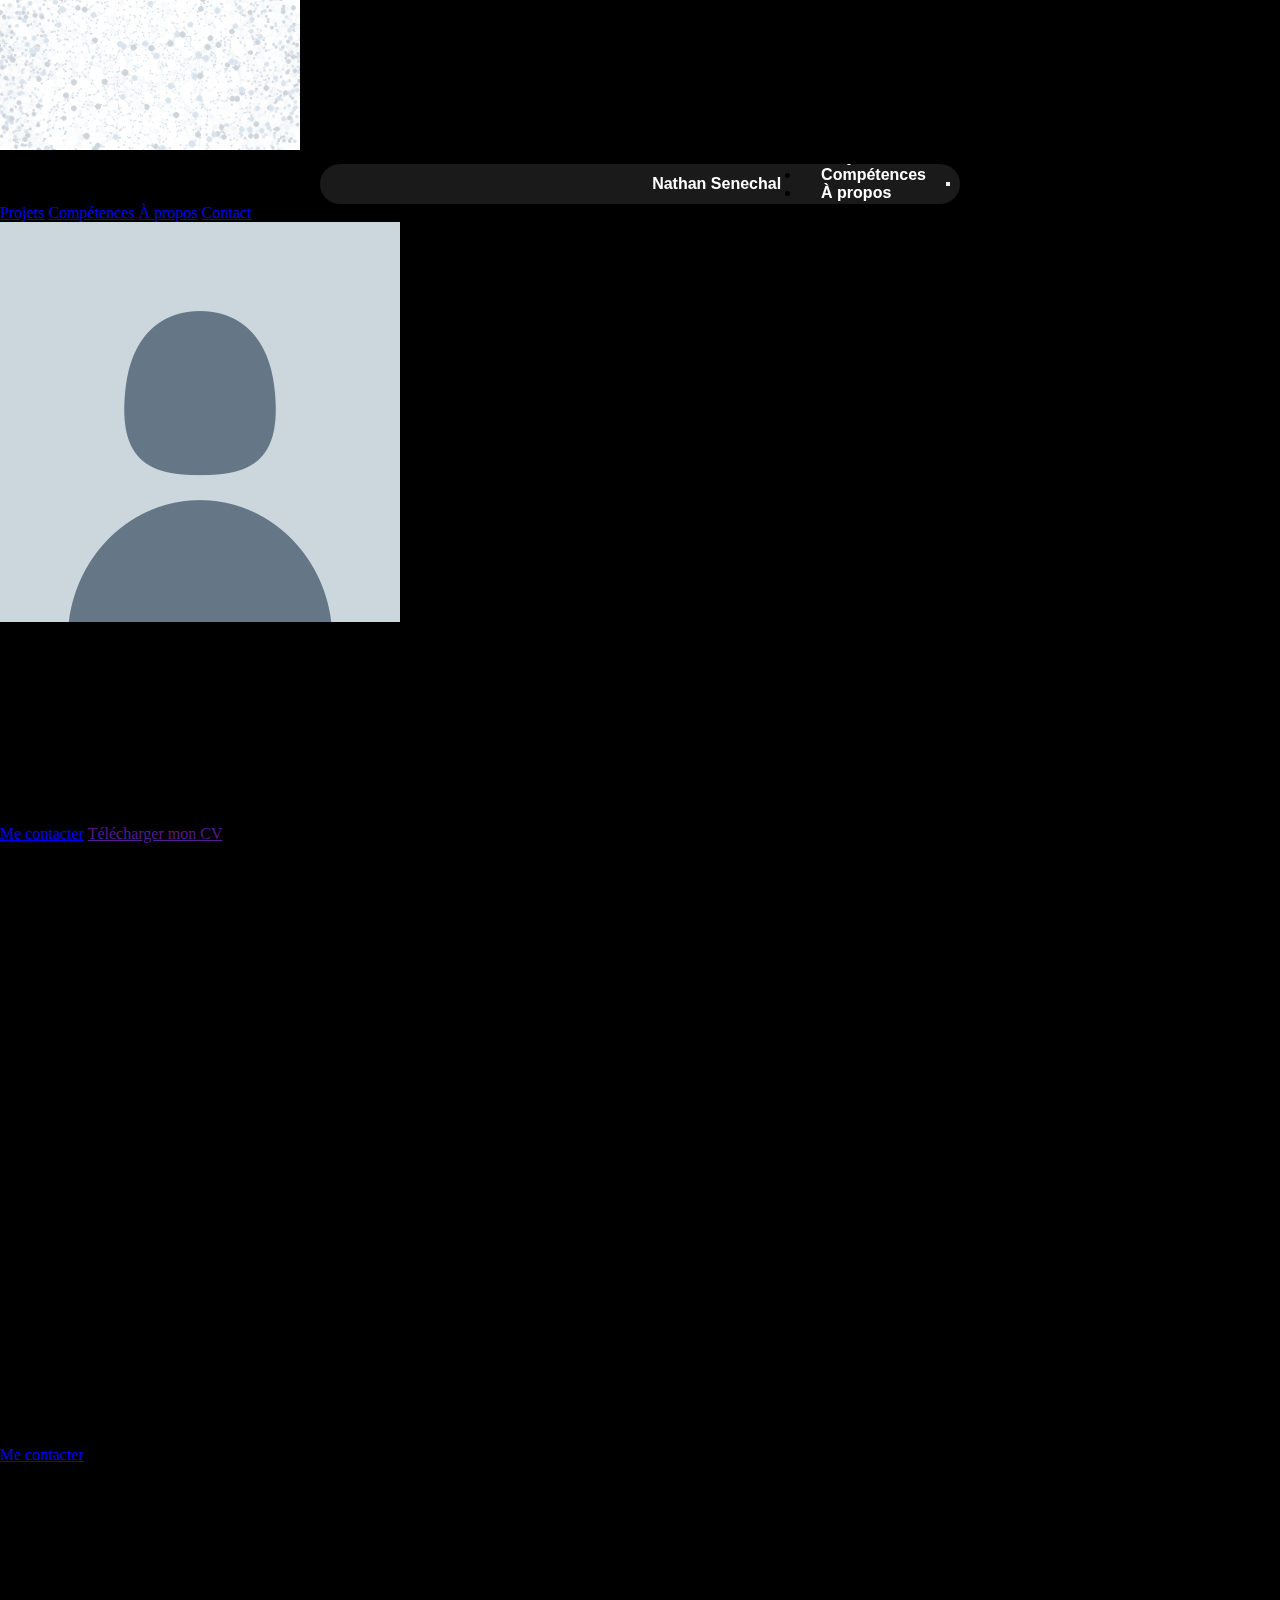
<file: a-propos.html>
<!DOCTYPE html>
<html lang="fr">
<head>
  <meta charset="UTF-8">
  <meta name="viewport" content="width=device-width, initial-scale=1.0">
  <title>À propos — Nathan Senechal</title>

  <link rel="stylesheet" href="css/style.css" />
  <script src="js/script.js" defer></script>

  <link rel="preconnect" href="https://fonts.googleapis.com" />
  <link rel="preconnect" href="https://fonts.gstatic.com" crossorigin />
  <link href="https://fonts.googleapis.com/css2?family=Inter:wght@400;500;600;700;800&display=swap" rel="stylesheet">

  <script>
    document.documentElement.className = "js";
    var supportsCssVars = function () {
      var e, t = document.createElement("style");
      t.innerHTML = "root: { --tmp-var: bold; }";
      document.head.appendChild(t);
      e = !!(window.CSS && window.CSS.supports && window.CSS.supports("font-weight", "var(--tmp-var)"));
      t.parentNode.removeChild(t);
      return e;
    };
    supportsCssVars() || alert("Please view this demo in a modern browser that supports CSS Variables.");
  </script>

  <!-- Shaders (background) -->
  <script type="x-shader/x-vertex" id="wrapVertexShader">
    attribute float size;
    attribute vec3 color;
    varying vec3 vColor;
    void main() {
      vColor = color;
      vec4 mvPosition = modelViewMatrix * vec4( position, 1.0 );
      gl_PointSize = size * ( 350.0 / - mvPosition.z );
      gl_Position = projectionMatrix * mvPosition;
    }
  </script>

  <script type="x-shader/x-fragment" id="wrapFragmentShader">
    varying vec3 vColor;
    uniform sampler2D texture;
    void main(){
      vec4 textureColor = texture2D( texture, gl_PointCoord );
      if ( textureColor.a < 0.3 ) discard;
      vec4 color = vec4(vColor.xyz, 1.0) * textureColor;
      gl_FragColor = color;
    }
  </script>
</head>

<body>

  <!-- Background -->
  <div id="bg-slot"></div>
  <script src="./js/include/include-background.js"></script>

  <!-- Navbar -->
  <div id="navbar-slot"></div>
  <script src="./js/include/include-navbar.js" defer></script>

  <main class="about">

    <!-- HERO -->
    <header class="about-hero">
      <div class="about__container">

        <div class="about-hero__grid">
          <div class="about-hero__media">
            <img src="img/nathan.png" alt="Nathan Senechal">
          </div>

          <div class="about-hero__content">

            <div class="about-hero__tag">À PROPOS · PROFIL · PARCOURS</div>

            <div class="about-hero__top">
              <h1 class="about-hero__title">Nathan Senechal</h1>
              <p class="about-hero__subtitle">Business Intelligence · Automatisation · Data Engineering</p>
            </div>

            <div class="about-hero__text">
              <p class="about-hero__desc">
                Je conçois des solutions data qui rendent l’information exploitable, fiable et directement utile à la décision.
                Mon travail consiste à structurer des données souvent dispersées, automatiser des processus métiers et transformer des flux complexes
                en outils de pilotage clairs et performants.
              </p>

              <p class="about-hero__desc">
                J’interviens avec une approche pragmatique : comprendre le contexte, fiabiliser les fondations, puis produire des indicateurs réellement actionnables.
              </p>

              <div class="about-hero__do">
                <div class="about-hero__doTitle">Concrètement, j’interviens sur :</div>
                <ul class="about-hero__list">
                  <li>Structuration & modélisation de données orientées performance</li>
                  <li>Automatisation de processus et consolidation d’informations</li>
                  <li>Indicateurs décisionnels intégrés aux outils existants</li>
                </ul>
              </div>
            </div>

            <div class="about-hero__bottom">
              <div class="about-hero__cta">
                <a class="btn-primary" href="contact.html">Me contacter</a>
                <a class="btn-secondary" href="">Télécharger mon CV</a>
              </div>
            </div>

          </div>
        </div>
      </div>
    </header>

    <!-- STATS -->
    <section class="about-stats" aria-label="Chiffres clés">
    <div class="about__container">
        <div class="about-stats__grid">

        <article class="stat-card">
            <div class="stat-card__value">+10</div>
            <div class="stat-card__label">Projets data & automatisation</div>
            <div class="stat-card__hint">Scolaire + entreprise</div>
        </article>

        <article class="stat-card">
            <div class="stat-card__value">-40%</div>
            <div class="stat-card__label">Temps de traitement</div>
            <div class="stat-card__hint">Sur des workflows ciblés</div>
        </article>

        <article class="stat-card">
            <div class="stat-card__value">5+</div>
            <div class="stat-card__label">Outils intégrés</div>
            <div class="stat-card__hint">Excel, Power Query, SQL, APIs, Power Platform</div>
        </article>

        <article class="stat-card">
            <div class="stat-card__value">E2E</div>
            <div class="stat-card__label">Chaîne data complète</div>
            <div class="stat-card__hint">Collecte → Modèle → KPI → Restitution</div>
        </article>

        </div>
    </div>
    </section>

    <!-- SEPARATOR -->
    <section class="about-separator" aria-hidden="true"></section>

    <!-- PARCOURS -->
    <section class="about-timeline" aria-label="Parcours">
    <div class="about__container">

        <header class="about-section-header">
        <div class="about-section-tag">PARCOURS</div>
        <h2 class="about-section-title">Une progression orientée data & impact opérationnel.</h2>
        <p class="about-section-desc">
            Formation, alternance et projets : chaque étape renforce ma capacité à structurer, automatiser et piloter.
        </p>
        </header>

        <ol class="timeline">

        <li class="timeline__item">
            <div class="timeline__dot" aria-hidden="true"></div>
            <div class="timeline__card">
            <div class="timeline__top">
                <div class="timeline__title">BUT Science des données</div>
                <div class="timeline__date">2023 — 2026</div>
            </div>
            <p class="timeline__desc">
                Statistiques, modélisation, data management, visualisation, projets data appliqués.
            </p>
            <div class="timeline__tags" aria-label="Compétences associées">
                <span class="pill">Python</span>
                <span class="pill">SQL</span>
                <span class="pill">Stats</span>
                <span class="pill">Dataviz</span>
            </div>
            </div>
        </li>

        <li class="timeline__item">
            <div class="timeline__dot" aria-hidden="true"></div>
            <div class="timeline__card">
            <div class="timeline__top">
                <div class="timeline__title">Alternance — Data & automatisation (groupe Circet)</div>
                <div class="timeline__date">2025 — 2026</div>
            </div>
            <p class="timeline__desc">
                Automatisation de workflows, consolidation de données multi-sources, mise en place d’outils de pilotage.
            </p>
            <div class="timeline__tags" aria-label="Compétences associées">
                <span class="pill">VBA</span>
                <span class="pill">Power Query</span>
                <span class="pill">Power Automate</span>
                <span class="pill">API</span>
            </div>
            </div>
        </li>

        <li class="timeline__item">
            <div class="timeline__dot" aria-hidden="true"></div>
            <div class="timeline__card">
            <div class="timeline__top">
                <div class="timeline__title">Projets BI & pilotage énergétique multi-site</div>
                <div class="timeline__date">2024 — 2025</div>
            </div>
            <p class="timeline__desc">
                Construction d’un suivi conso/coût, indicateurs et alertes, structuration de la donnée pour le décisionnel.
            </p>
            <div class="timeline__tags" aria-label="Compétences associées">
                <span class="pill">KPI</span>
                <span class="pill">Modélisation</span>
                <span class="pill">Reporting</span>
            </div>
            </div>
        </li>

        <li class="timeline__item">
            <div class="timeline__dot" aria-hidden="true"></div>
            <div class="timeline__card">
            <div class="timeline__top">
                <div class="timeline__title">Base de données — conception & optimisation</div>
                <div class="timeline__date">2024</div>
            </div>
            <p class="timeline__desc">
                Modélisation relationnelle, normalisation, requêtes optimisées, structuration orientée usage métier.
            </p>
            <div class="timeline__tags" aria-label="Compétences associées">
                <span class="pill">MySQL</span>
                <span class="pill">Oracle</span>
                <span class="pill">Modèle</span>
            </div>
            </div>
        </li>

        </ol>

    </div>
    </section>

    <!-- CTA FIXE (apparaît après le hero) -->
    <div class="floating-cta" id="floatingCta" aria-hidden="true">
    <div class="floating-cta__inner">
        <div class="floating-cta__text">
        <div class="floating-cta__title">Discutons de votre besoin.</div>
        <div class="floating-cta__desc">BI, automatisation, reporting, structuration data : je peux t’aider à aller plus vite et plus fiable.</div>
        </div>
        <a class="btn-primary floating-cta__btn" href="contact.html">Me contacter</a>
    </div>
    </div>

    <section class="about-separator" aria-hidden="true"></section>
    
    <section class="about-method" aria-label="Méthode de travail">
    <div class="about__container">

        <header class="about-section-header">
        <div class="about-section-tag">MÉTHODE</div>
        <h2 class="about-section-title">Une démarche structurée, orientée résultat et adoption.</h2>
        <p class="about-section-desc">
            De l’analyse du besoin à la mise en usage, je conçois des solutions data robustes, compréhensibles et réellement utilisées.
        </p>
        </header>

        <div class="process" role="list" aria-label="Étapes de la méthode">
        <article class="process__step" role="listitem">
            <div class="process__index">01</div>
            <div class="process__content">
            <div class="process__title">Cadrage</div>
            <div class="process__desc">Objectif, périmètre, KPI, contraintes, parties prenantes.</div>
            </div>
        </article>

        <article class="process__step" role="listitem">
            <div class="process__index">02</div>
            <div class="process__content">
            <div class="process__title">Structuration</div>
            <div class="process__desc">Modèle, règles de qualité, consolidation multi-sources.</div>
            </div>
        </article>

        <article class="process__step" role="listitem">
            <div class="process__index">03</div>
            <div class="process__content">
            <div class="process__title">Automatisation</div>
            <div class="process__desc">Workflows, contrôles, fiabilisation, industrialisation.</div>
            </div>
        </article>

        <article class="process__step" role="listitem">
            <div class="process__index">04</div>
            <div class="process__content">
            <div class="process__title">Restitution</div>
            <div class="process__desc">Dashboards/rapports, lisibilité, lecture immédiate.</div>
            </div>
        </article>

        <article class="process__step" role="listitem">
            <div class="process__index">05</div>
            <div class="process__content">
            <div class="process__title">Communication & adoption</div>
            <div class="process__desc">Présentation, formation, documentation, autonomie équipes.</div>
            </div>
        </article>
        </div>

        <div class="method-notes" aria-label="Détails de la méthode">
        <div class="method-notes__grid">
            <div class="method-notes__block">
            <div class="method-notes__title">Livrables attendus</div>
            <p class="method-notes__text">
                KPI définis, sources & règles de calcul, modèle de données, workflow automatisé, tableaux de bord,
                documentation et guide de prise en main.
            </p>
            </div>

            <div class="method-notes__block">
            <div class="method-notes__title">Ce que je garantis</div>
            <p class="method-notes__text">
                Robustesse (contrôles), clarté (indicateurs compréhensibles), et adoption (formation + passation).
                Le but : un outil réellement utilisé, pas un prototype “vitrine”.
            </p>
            </div>
        </div>
        </div>

    </div>
    </section>

  </main>

</body>
</html>
</file>
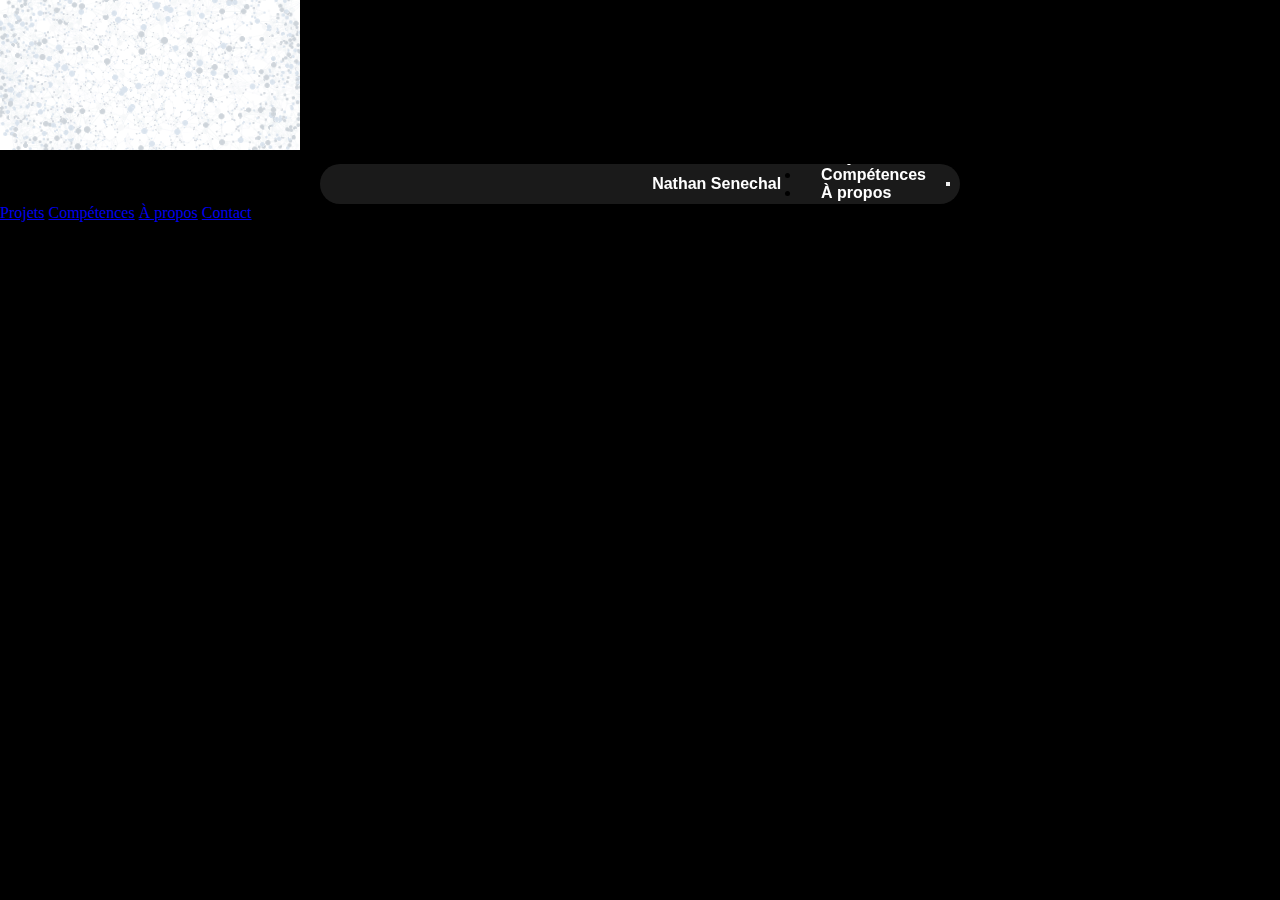
<file: bdd.html>
<!DOCTYPE html>
<html lang="fr">
<head>
  <meta charset="UTF-8">
  <meta name="viewport" content="width=device-width, initial-scale=1.0">
  <title>Rapport d'activité automatique — Nathan Senechal</title>

  <!-- ✅ IMPORTANT : force la base des chemins au dossier racine -->
  <base href="../">

  <link rel="stylesheet" href="css/style.css" />
  <script src="js/script.js" defer></script>

  <link rel="preconnect" href="https://fonts.googleapis.com" />
  <link rel="preconnect" href="https://fonts.gstatic.com" crossorigin />
  <link href="https://fonts.googleapis.com/css2?family=Inter:wght@400;500;600;700;800&display=swap" rel="stylesheet">

  <script>
    document.documentElement.className = "js";
    var supportsCssVars = function () {
      var e, t = document.createElement("style");
      t.innerHTML = "root: { --tmp-var: bold; }";
      document.head.appendChild(t);
      e = !!(window.CSS && window.CSS.supports && window.CSS.supports("font-weight", "var(--tmp-var)"));
      t.parentNode.removeChild(t);
      return e;
    };
    supportsCssVars() || alert("Please view this demo in a modern browser that supports CSS Variables.");
  </script>

  <!-- Shaders (background) -->
  <script type="x-shader/x-vertex" id="wrapVertexShader">
    attribute float size;
    attribute vec3 color;
    varying vec3 vColor;
    void main() {
      vColor = color;
      vec4 mvPosition = modelViewMatrix * vec4( position, 1.0 );
      gl_PointSize = size * ( 350.0 / - mvPosition.z );
      gl_Position = projectionMatrix * mvPosition;
    }
  </script>

  <script type="x-shader/x-fragment" id="wrapFragmentShader">
    varying vec3 vColor;
    uniform sampler2D texture;
    void main(){
      vec4 textureColor = texture2D( texture, gl_PointCoord );
      if ( textureColor.a < 0.3 ) discard;
      vec4 color = vec4(vColor.xyz, 1.0) * textureColor;
      gl_FragColor = color;
    }
  </script>
</head>

<body>

  <!-- Background -->
  <div id="bg-slot"></div>
  <script src="js/include/include-background.js"></script>

  <!-- Navbar -->
  <div id="navbar-slot"></div>
  <script src="js/include/include-navbar.js" defer></script>

</body>
</html>
</file>
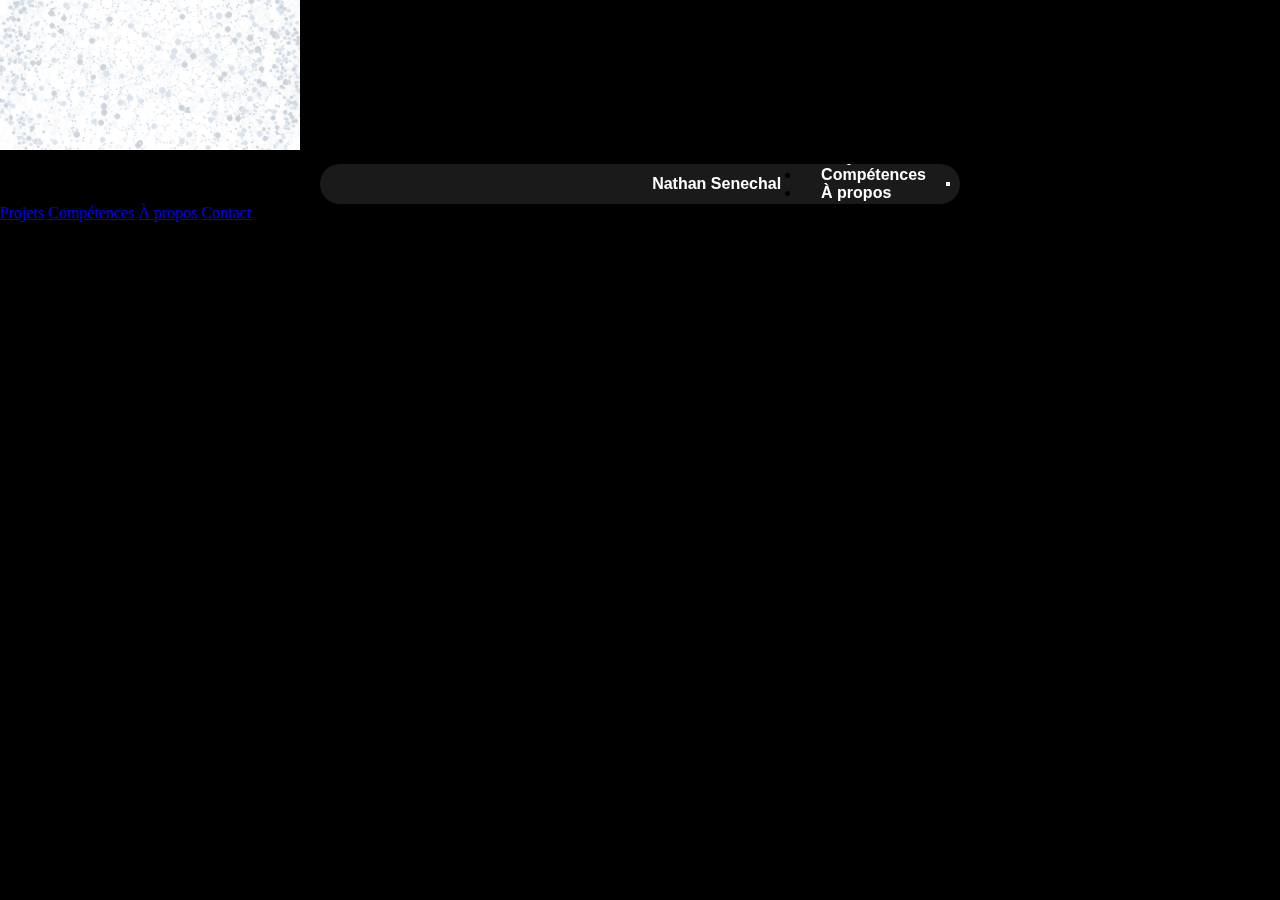
<file: blank.html>
<!DOCTYPE html>
<html lang="fr">
<head>
  <meta charset="UTF-8">
  <meta name="viewport" content="width=device-width, initial-scale=1.0">
  <title>À propos — Nathan Senechal</title>

  <link rel="stylesheet" href="css/style.css" />
  <script src="js/script.js" defer></script>

  <link rel="preconnect" href="https://fonts.googleapis.com" />
  <link rel="preconnect" href="https://fonts.gstatic.com" crossorigin />
  <link href="https://fonts.googleapis.com/css2?family=Inter:wght@400;500;600;700;800&display=swap" rel="stylesheet">

  <script>
    document.documentElement.className = "js";
    var supportsCssVars = function () {
      var e, t = document.createElement("style");
      t.innerHTML = "root: { --tmp-var: bold; }";
      document.head.appendChild(t);
      e = !!(window.CSS && window.CSS.supports && window.CSS.supports("font-weight", "var(--tmp-var)"));
      t.parentNode.removeChild(t);
      return e;
    };
    supportsCssVars() || alert("Please view this demo in a modern browser that supports CSS Variables.");
  </script>

  <!-- Shaders (background) -->
  <script type="x-shader/x-vertex" id="wrapVertexShader">
    attribute float size;
    attribute vec3 color;
    varying vec3 vColor;
    void main() {
      vColor = color;
      vec4 mvPosition = modelViewMatrix * vec4( position, 1.0 );
      gl_PointSize = size * ( 350.0 / - mvPosition.z );
      gl_Position = projectionMatrix * mvPosition;
    }
  </script>

  <script type="x-shader/x-fragment" id="wrapFragmentShader">
    varying vec3 vColor;
    uniform sampler2D texture;
    void main(){
      vec4 textureColor = texture2D( texture, gl_PointCoord );
      if ( textureColor.a < 0.3 ) discard;
      vec4 color = vec4(vColor.xyz, 1.0) * textureColor;
      gl_FragColor = color;
    }
  </script>
</head>

<body>

  <!-- Background -->
  <div id="bg-slot"></div>
  <script src="js/include/include-background.js"></script>

  <!-- Navbar -->
  <div id="navbar-slot"></div>
  <script src="js/include/include-navbar.js" defer></script>
</body>
</html>
</file>
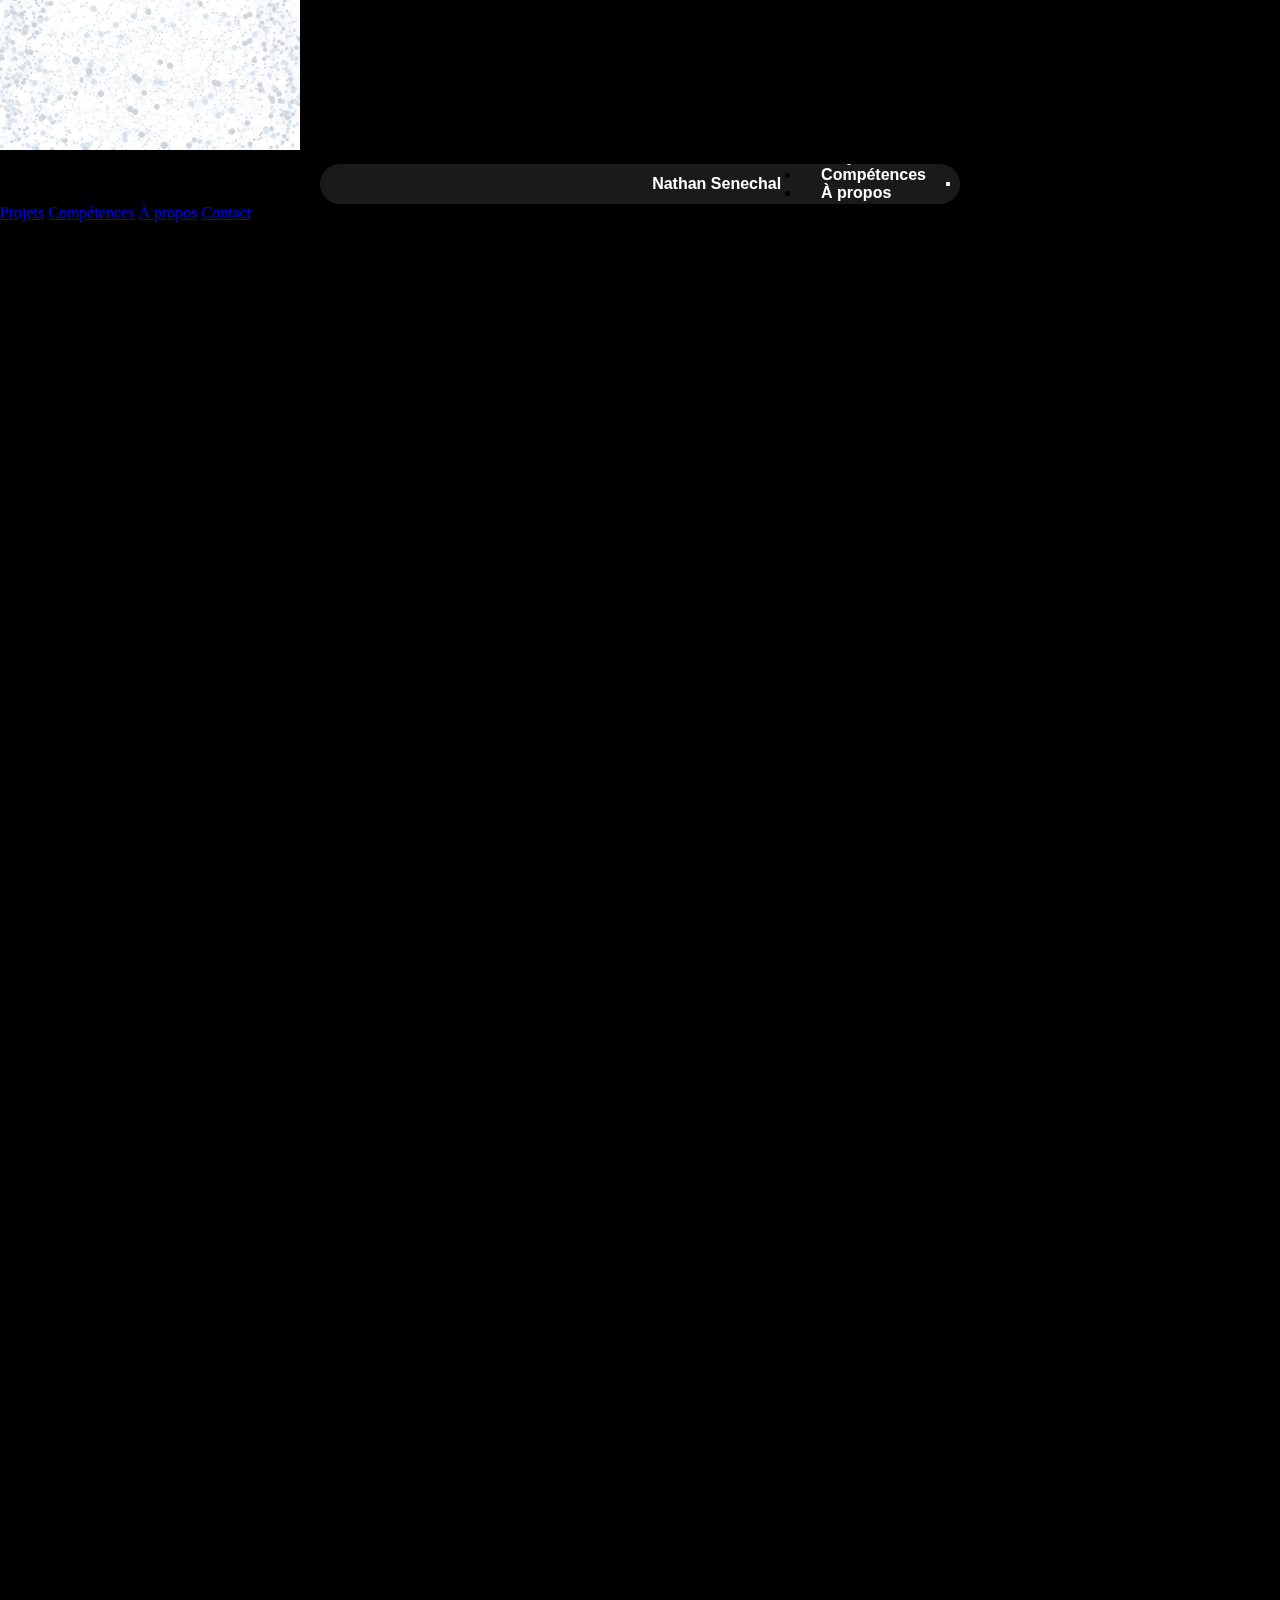
<file: competences.html>
<!DOCTYPE html>
<html lang="fr">
<head>
  <meta charset="UTF-8" />
  <meta name="viewport" content="width=device-width, initial-scale=1.0" />
  <title>Compétences — Nathan Senechal</title>

  <link rel="stylesheet" href="css/style.css" />
  <script src="js/script.js" defer></script>

  <link rel="preconnect" href="https://fonts.googleapis.com" />
  <link rel="preconnect" href="https://fonts.gstatic.com" crossorigin />
  <link href="https://fonts.googleapis.com/css2?family=Inter:wght@400;500;600;700;800&display=swap" rel="stylesheet" />

  <!-- Shaders (background) -->
  <script type="x-shader/x-vertex" id="wrapVertexShader">
    attribute float size;
    attribute vec3 color;
    varying vec3 vColor;
    void main() {
      vColor = color;
      vec4 mvPosition = modelViewMatrix * vec4( position, 1.0 );
      gl_PointSize = size * ( 350.0 / - mvPosition.z );
      gl_Position = projectionMatrix * mvPosition;
    }
  </script>

  <script type="x-shader/x-fragment" id="wrapFragmentShader">
    varying vec3 vColor;
    uniform sampler2D texture;
    void main(){
      vec4 textureColor = texture2D( texture, gl_PointCoord );
      if ( textureColor.a < 0.3 ) discard;
      vec4 color = vec4(vColor.xyz, 1.0) * textureColor;
      gl_FragColor = color;
    }
  </script>
</head>

<body>

  <!-- Background -->
  <div id="bg-slot"></div>
  <script src="js/include/include-background.js"></script>

  <!-- Navbar -->
  <div id="navbar-slot"></div>
  <script src="js/include/include-navbar.js" defer></script>

  <main class="skills">

    <!-- HERO -->
    <header class="skills-hero">
      <div class="skills__container">
        <div class="skills-hero__tag">COMPÉTENCES · STACK · MÉTHODE</div>

          <div class="skills-hero__content">
            <h1 class="skills-hero__title">
              Mes compétences
            </h1>

            <p class="skills-hero__desc">
              Je travaille sur toute la chaîne de valeur data : collecte, transformation, structuration, automatisation
              et restitution via des indicateurs lisibles. Mon objectif : des systèmes fiables, maintenables et orientés impact.
            </p>
          </div>
      </div>
    </header>

    <!-- MARQUEE STACK -->
    <section class="skills-marquee" aria-label="Stack (logos)">
      <div class="skills__container">
        <div class="skills-sectionHead">
          <h2 class="skills-sectionTitle">Stack</h2>
          <p class="skills-sectionDesc">
            Outils utilisés au quotidien (BI, automatisation, data, web).
          </p>
        </div>
      </div>

      <div class="marquee" role="presentation">
        <div class="marquee__track">
          <!-- Tu peux remplacer par des logos SVG/PNG -->
          <div class="logo-pill">Power BI</div>
          <div class="logo-pill">Power Query</div>
          <div class="logo-pill">Excel</div>
          <div class="logo-pill">VBA</div>
          <div class="logo-pill">SQL</div>
          <div class="logo-pill">Python</div>
          <div class="logo-pill">Power Automate</div>
          <div class="logo-pill">SharePoint</div>
          <div class="logo-pill">Git</div>
          <div class="logo-pill">HTML</div>
          <div class="logo-pill">CSS</div>
          <div class="logo-pill">JavaScript</div>

          <!-- duplicate pour boucle fluide -->
          <div class="logo-pill" aria-hidden="true">Power BI</div>
          <div class="logo-pill" aria-hidden="true">Power Query</div>
          <div class="logo-pill" aria-hidden="true">Excel</div>
          <div class="logo-pill" aria-hidden="true">VBA</div>
          <div class="logo-pill" aria-hidden="true">SQL</div>
          <div class="logo-pill" aria-hidden="true">Python</div>
          <div class="logo-pill" aria-hidden="true">Power Automate</div>
          <div class="logo-pill" aria-hidden="true">SharePoint</div>
          <div class="logo-pill" aria-hidden="true">Git</div>
          <div class="logo-pill" aria-hidden="true">HTML</div>
          <div class="logo-pill" aria-hidden="true">CSS</div>
          <div class="logo-pill" aria-hidden="true">JavaScript</div>
                    <!-- duplicate pour boucle fluide -->
          <div class="logo-pill" aria-hidden="true">Power BI</div>
          <div class="logo-pill" aria-hidden="true">Power Query</div>
          <div class="logo-pill" aria-hidden="true">Excel</div>
          <div class="logo-pill" aria-hidden="true">VBA</div>
          <div class="logo-pill" aria-hidden="true">SQL</div>
          <div class="logo-pill" aria-hidden="true">Python</div>
          <div class="logo-pill" aria-hidden="true">Power Automate</div>
          <div class="logo-pill" aria-hidden="true">SharePoint</div>
          <div class="logo-pill" aria-hidden="true">Git</div>
          <div class="logo-pill" aria-hidden="true">HTML</div>
          <div class="logo-pill" aria-hidden="true">CSS</div>
          <div class="logo-pill" aria-hidden="true">JavaScript</div>
                    <!-- duplicate pour boucle fluide -->
          <div class="logo-pill" aria-hidden="true">Power BI</div>
          <div class="logo-pill" aria-hidden="true">Power Query</div>
          <div class="logo-pill" aria-hidden="true">Excel</div>
          <div class="logo-pill" aria-hidden="true">VBA</div>
          <div class="logo-pill" aria-hidden="true">SQL</div>
          <div class="logo-pill" aria-hidden="true">Python</div>
          <div class="logo-pill" aria-hidden="true">Power Automate</div>
          <div class="logo-pill" aria-hidden="true">SharePoint</div>
          <div class="logo-pill" aria-hidden="true">Git</div>
          <div class="logo-pill" aria-hidden="true">HTML</div>
          <div class="logo-pill" aria-hidden="true">CSS</div>
          <div class="logo-pill" aria-hidden="true">JavaScript</div>
                    <!-- duplicate pour boucle fluide -->
          <div class="logo-pill" aria-hidden="true">Power BI</div>
          <div class="logo-pill" aria-hidden="true">Power Query</div>
          <div class="logo-pill" aria-hidden="true">Excel</div>
          <div class="logo-pill" aria-hidden="true">VBA</div>
          <div class="logo-pill" aria-hidden="true">SQL</div>
          <div class="logo-pill" aria-hidden="true">Python</div>
          <div class="logo-pill" aria-hidden="true">Power Automate</div>
          <div class="logo-pill" aria-hidden="true">SharePoint</div>
          <div class="logo-pill" aria-hidden="true">Git</div>
          <div class="logo-pill" aria-hidden="true">HTML</div>
          <div class="logo-pill" aria-hidden="true">CSS</div>
          <div class="logo-pill" aria-hidden="true">JavaScript</div>
                    <!-- duplicate pour boucle fluide -->
          <div class="logo-pill" aria-hidden="true">Power BI</div>
          <div class="logo-pill" aria-hidden="true">Power Query</div>
          <div class="logo-pill" aria-hidden="true">Excel</div>
          <div class="logo-pill" aria-hidden="true">VBA</div>
          <div class="logo-pill" aria-hidden="true">SQL</div>
          <div class="logo-pill" aria-hidden="true">Python</div>
          <div class="logo-pill" aria-hidden="true">Power Automate</div>
          <div class="logo-pill" aria-hidden="true">SharePoint</div>
          <div class="logo-pill" aria-hidden="true">Git</div>
          <div class="logo-pill" aria-hidden="true">HTML</div>
          <div class="logo-pill" aria-hidden="true">CSS</div>
          <div class="logo-pill" aria-hidden="true">JavaScript</div>
                    <!-- duplicate pour boucle fluide -->
          <div class="logo-pill" aria-hidden="true">Power BI</div>
          <div class="logo-pill" aria-hidden="true">Power Query</div>
          <div class="logo-pill" aria-hidden="true">Excel</div>
          <div class="logo-pill" aria-hidden="true">VBA</div>
          <div class="logo-pill" aria-hidden="true">SQL</div>
          <div class="logo-pill" aria-hidden="true">Python</div>
          <div class="logo-pill" aria-hidden="true">Power Automate</div>
          <div class="logo-pill" aria-hidden="true">SharePoint</div>
          <div class="logo-pill" aria-hidden="true">Git</div>
          <div class="logo-pill" aria-hidden="true">HTML</div>
          <div class="logo-pill" aria-hidden="true">CSS</div>
          <div class="logo-pill" aria-hidden="true">JavaScript</div>
                    <!-- duplicate pour boucle fluide -->
          <div class="logo-pill" aria-hidden="true">Power BI</div>
          <div class="logo-pill" aria-hidden="true">Power Query</div>
          <div class="logo-pill" aria-hidden="true">Excel</div>
          <div class="logo-pill" aria-hidden="true">VBA</div>
          <div class="logo-pill" aria-hidden="true">SQL</div>
          <div class="logo-pill" aria-hidden="true">Python</div>
          <div class="logo-pill" aria-hidden="true">Power Automate</div>
          <div class="logo-pill" aria-hidden="true">SharePoint</div>
          <div class="logo-pill" aria-hidden="true">Git</div>
          <div class="logo-pill" aria-hidden="true">HTML</div>
          <div class="logo-pill" aria-hidden="true">CSS</div>
          <div class="logo-pill" aria-hidden="true">JavaScript</div>
        </div>
      </div>
    </section>

    <!-- PILIERS -->
    <section class="skills-section" aria-label="Piliers">
      <div class="skills__container">
        <div class="skills-sectionHead">
          <h2 class="skills-sectionTitle">Piliers</h2>
          <p class="skills-sectionDesc">
            Mes compétences sont structurées en quatre blocs : BI, automatisation, data, et développement.
          </p>
        </div>

        <div class="skills-grid">

          <article class="skill-card">
            <div class="skill-card__top">
              <div class="skill-card__title">BI & Reporting</div>
              <div class="skill-card__badge">Décisionnel</div>
            </div>
            <p class="skill-card__desc">
              Création d’indicateurs, tableaux de bord et modèles de reporting orientés pilotage.
            </p>
            <div class="skill-card__tags">
              <span class="tag">Power BI / DAX</span>
              <span class="tag">Tableau</span>
              <span class="tag">Modélisation</span>
              <span class="tag">Dataviz</span>
            </div>
            <div class="skill-card__bullets">
              <div>• KPI, segments, story-telling</div>
              <div>• Modèle en étoile, mesures, cohérence</div>
              <div>• Restitution lisible pour métiers / direction</div>
            </div>
          </article>

          <article class="skill-card">
            <div class="skill-card__top">
              <div class="skill-card__title">Automatisation</div>
              <div class="skill-card__badge">Workflow</div>
            </div>
            <p class="skill-card__desc">
              Réduction des tâches répétitives via scripts, orchestrations et intégrations.
            </p>
            <div class="skill-card__tags">
              <span class="tag">VBA</span>
              <span class="tag">Power Automate</span>
              <span class="tag">API</span>
              <span class="tag">Scripts</span>
            </div>
            <div class="skill-card__bullets">
              <div>• Génération de documents / exports automatisés</div>
              <div>• Contrôles qualité et sécurisation des flux</div>
              <div>• Automatisation orientée usage (adoption)</div>
            </div>
          </article>

          <article class="skill-card">
            <div class="skill-card__top">
              <div class="skill-card__title">Data Engineering</div>
              <div class="skill-card__badge">Base de données</div>
            </div>
            <p class="skill-card__desc">
              Collecte, transformation et structuration de données pour des bases fiables.
            </p>
            <div class="skill-card__tags">
              <span class="tag">SQL</span>
              <span class="tag">NoSQL</span>
              <span class="tag">Python</span>
              <span class="tag">Modelisation</span>
            </div>
            <div class="skill-card__bullets">
              <div>• Nettoyage, normalisation, règles métiers</div>
              <div>• Modélisation, performance, indexation</div>
              <div>• Requêtage, optimisation, triggers</div>
              <div>• Traçabilité, documentation, standards</div>
            </div>
          </article>

          <article class="skill-card">
            <div class="skill-card__top">
              <div class="skill-card__title">Développement</div>
              <div class="skill-card__badge">Web</div>
            </div>
            <p class="skill-card__desc">
              Interfaces utiles et propres pour présenter, piloter ou industrialiser un outil.
            </p>
            <div class="skill-card__tags">
              <span class="tag">HTML</span>
              <span class="tag">CSS</span>
              <span class="tag">JavaScript</span>
              <span class="tag">UX</span>
            </div>
            <div class="skill-card__bullets">
              <div>• UI claire, responsive, accessible</div>
              <div>• Composants réutilisables, cohérence visuelle</div>
              <div>• Intégration avec données / automatisations</div>
            </div>
          </article>

        <article class="skill-card">
        <div class="skill-card__top">
            <div class="skill-card__title">Gestion de projet</div>
            <div class="skill-card__badge">Agile</div>
        </div>
        <p class="skill-card__desc">
            Cadrage, priorisation et pilotage : je transforme un besoin métier en solution livrable, suivie et adoptée.
        </p>
        <div class="skill-card__tags">
            <span class="tag">Agile</span>
            <span class="tag">Analyse de besoin</span>
            <span class="tag">Cahier des charges</span>
            <span class="tag">Feuille de route</span>
        </div>
        <div class="skill-card__bullets">
            <div>• Étude de faisabilité, risques, arbitrages (valeur / effort)</div>
            <div>• User stories, critères d’acceptation, priorisation (MoSCoW)</div>
            <div>• Communication claire : ateliers, comptes-rendus, démos</div>
        </div>
        </article>

        <article class="skill-card">
        <div class="skill-card__top">
            <div class="skill-card__title">Économie & Conformité</div>
            <div class="skill-card__badge">RGPD</div>
        </div>
        <p class="skill-card__desc">
            Bases solides en gestion et cadre légal des données : je conçois des solutions utiles, mais aussi conformes.
        </p>
        <div class="skill-card__tags">
            <span class="tag">Éco / Gestion</span>
            <span class="tag">Comptabilité</span>
            <span class="tag">RGPD</span>
            <span class="tag">Gouvernance</span>
        </div>
        <div class="skill-card__bullets">
            <div>• Lecture d’indicateurs : coûts, marges, budgets, ROI simple</div>
            <div>• Notions compta : charges/produits, TVA, P&amp;L (niveau base)</div>
            <div>• Données : minimisation, droits, traçabilité, durée de conservation</div>
        </div>
        </article>

        </div>
      </div>
    </section>

    <!-- CTA FINAL -->
    <section class="skills-cta" aria-label="Contact">
      <div class="skills__container">
        <div class="skills-cta__box">
          <div>
            <h2 class="skills-cta__title">Construisons un outil utile et robuste.</h2>
            <p class="skills-cta__desc">
              Reporting, automatisation, structuration data : je peux vous aider à gagner en fiabilité et en efficacité.
            </p>
          </div>
          <a class="btn-primary" href="contact.html">Me contacter</a>
        </div>
      </div>
    </section>

  </main>
</body>
</html>
</file>
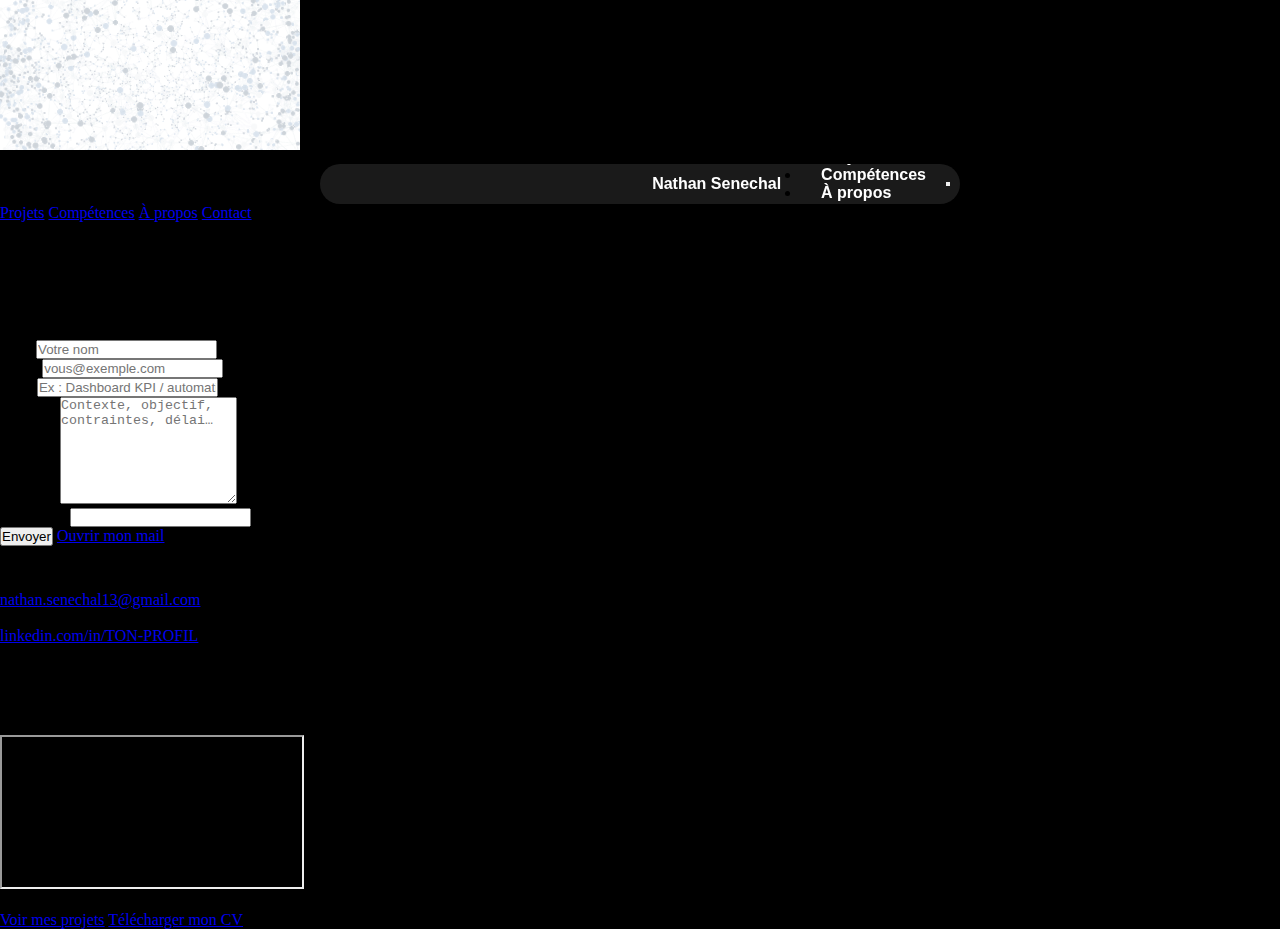
<file: contact.html>
<!DOCTYPE html>
<html lang="fr">
<head>
  <meta charset="UTF-8">
  <meta name="viewport" content="width=device-width, initial-scale=1.0">
  <title>Contact — Nathan Senechal</title>

  <link rel="stylesheet" href="css/style.css" />
  <script src="js/script.js" defer></script>

  <link rel="preconnect" href="https://fonts.googleapis.com" />
  <link rel="preconnect" href="https://fonts.gstatic.com" crossorigin />
  <link href="https://fonts.googleapis.com/css2?family=Inter:wght@400;500;600;700;800&display=swap" rel="stylesheet">

  <!-- Shaders (background) -->
  <script type="x-shader/x-vertex" id="wrapVertexShader">
    attribute float size;
    attribute vec3 color;
    varying vec3 vColor;
    void main() {
      vColor = color;
      vec4 mvPosition = modelViewMatrix * vec4( position, 1.0 );
      gl_PointSize = size * ( 350.0 / - mvPosition.z );
      gl_Position = projectionMatrix * mvPosition;
    }
  </script>

  <script type="x-shader/x-fragment" id="wrapFragmentShader">
    varying vec3 vColor;
    uniform sampler2D texture;
    void main(){
      vec4 textureColor = texture2D( texture, gl_PointCoord );
      if ( textureColor.a < 0.3 ) discard;
      vec4 color = vec4(vColor.xyz, 1.0) * textureColor;
      gl_FragColor = color;
    }
  </script>
</head>

<body>

  <!-- Background -->
  <div id="bg-slot"></div>
  <script src="js/include/include-background.js"></script>

  <!-- Navbar -->
  <div id="navbar-slot"></div>
  <script src="js/include/include-navbar.js" defer></script>

  <main class="contact">

    <!-- HERO -->
    <header class="contact-hero">
      <div class="contact__container">
        <div class="contact-hero__tag">CONTACT · PROJET · ÉCHANGE</div>
        <h1 class="contact-hero__title">Discutons de votre besoin.</h1>
        <p class="contact-hero__desc">
          BI, automatisation, structuration data : décrivez votre contexte et je vous réponds rapidement.
        </p>
      </div>
    </header>

    <!-- GRID -->
    <section class="contact__grid" aria-label="Formulaire et coordonnées">
      <div class="contact__container">

        <div class="contact-grid">

          <!-- FORM -->
          <section class="contact-card" aria-label="Formulaire de contact">
            <h2 class="contact-card__title">Envoyer un message</h2>
            <p class="contact-card__desc">
              Réponse sous 24–48h (jours ouvrés). Si c’est urgent, LinkedIn est le plus rapide.
            </p>

            <form class="contact-form" id="contactForm">
              <div class="field">
                <label for="name">Nom</label>
                <input id="name" name="name" type="text" autocomplete="name" placeholder="Votre nom" required>
              </div>

              <div class="field">
                <label for="email">Email</label>
                <input id="email" name="email" type="email" autocomplete="email" placeholder="vous@exemple.com" required>
              </div>

              <div class="field">
                <label for="subject">Sujet</label>
                <input id="subject" name="subject" type="text" placeholder="Ex : Dashboard KPI / automatisation Excel / Power Platform" required>
              </div>

              <div class="field">
                <label for="message">Message</label>
                <textarea id="message" name="message" rows="7" placeholder="Contexte, objectif, contraintes, délai…"></textarea>
              </div>

              <!-- anti-spam (honeypot) -->
              <div class="field hp" aria-hidden="true">
                <label for="company">Entreprise</label>
                <input id="company" name="company" type="text" tabindex="-1" autocomplete="off">
              </div>

              <div class="contact-form__actions"> 
                <button class="btn-primary" type="submit">Envoyer</button>
                <a class="btn-secondary" href="mailto:nathan.senechal13@gmail.com?subject=Contact%20Portfolio%20-%20Nathan%20Senechal">Ouvrir mon mail</a>
              </div>

              <p class="contact-form__note" id="contactNote" role="status" aria-live="polite"></p>
            </form>
          </section>

          <!-- INFO -->
          <aside class="contact-card" aria-label="Coordonnées">
            <h2 class="contact-card__title">Coordonnées</h2>

            <div class="contact-info">
              <div class="contact-info__row">
                <div class="contact-info__k">Email</div>
                <a class="contact-info__v" href="mailto:nathan.senechal13@gmail.com">nathan.senechal13@gmail.com</a>
              </div>

              <div class="contact-info__row">
                <div class="contact-info__k">LinkedIn</div>
                <a class="contact-info__v" href="https://www.linkedin.com/in/TON-PROFIL/" target="_blank" rel="noreferrer">
                  linkedin.com/in/TON-PROFIL
                </a>
              </div>

              <div class="contact-info__row">
                <div class="contact-info__k">Localisation</div>
                <div class="contact-info__v">France · (Toulouse / Pau)</div>
              </div>

              <div class="contact-info__row">
                <div class="contact-info__k">Disponibilité</div>
                <div class="contact-info__v">Alternance / opportunités BI & Data</div>
              </div>
            </div>

            <!-- MAP Pau -->
            <div class="contact-map" aria-label="Localisation : Pau">
              <div class="contact-map__title">Localisation</div>

              <div class="contact-map__frame">
                <iframe
                  title="Carte - Pau"
                  src="https://www.openstreetmap.org/export/embed.html?bbox=-0.420%2C43.254%2C-0.325%2C43.335&layer=mapnik&marker=43.2951%2C-0.3708"
                  loading="lazy"
                  referrerpolicy="no-referrer-when-downgrade">
                </iframe>
              </div>

              <div class="contact-map__hint">Pau, France</div>
            </div>

            <div class="contact-cta">
              <a class="btn-primary" href="projets.html">Voir mes projets</a>
              <a class="btn-secondary" href="cv/Nathan_Senechal_CV.pdf" download>Télécharger mon CV</a>
            </div>

          </aside>

        </div>
      </div>
    </section>

  </main>

  <script src="js/contact.js" defer></script>
</body>
</html>
</file>
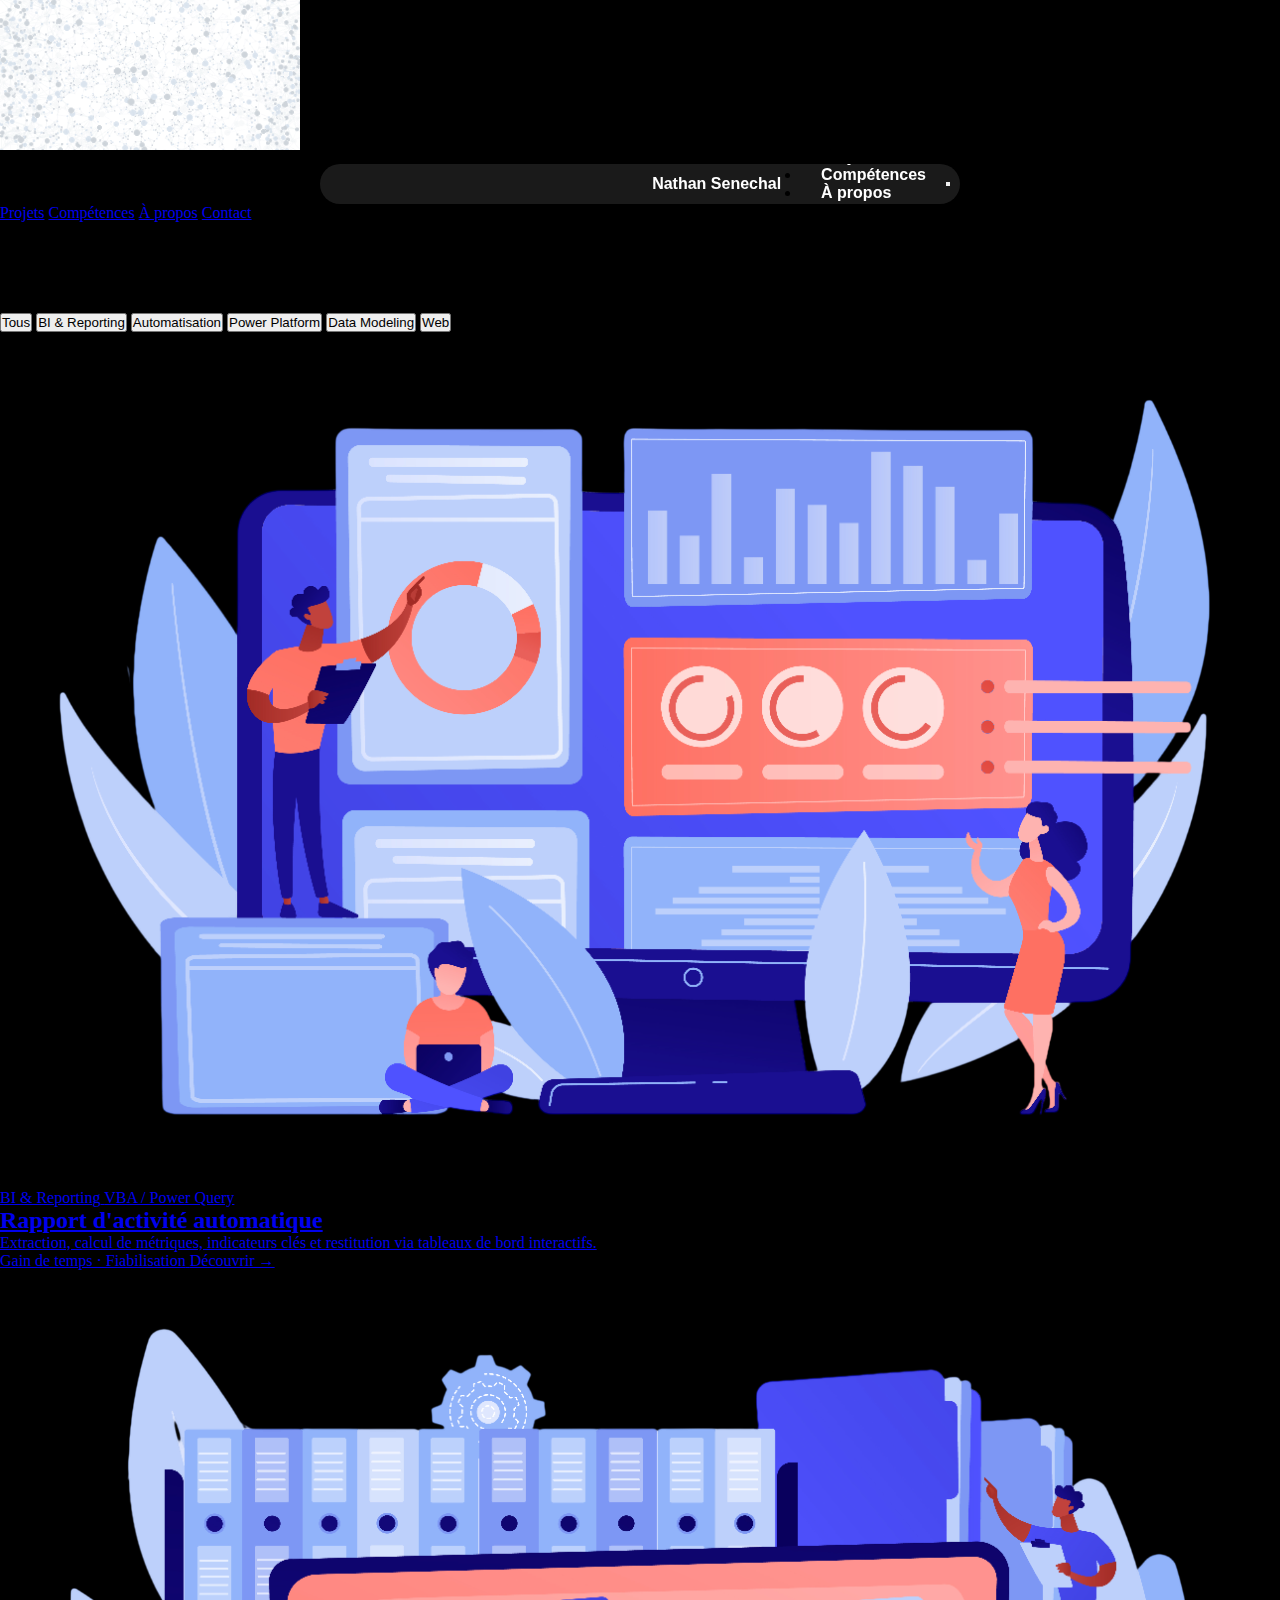
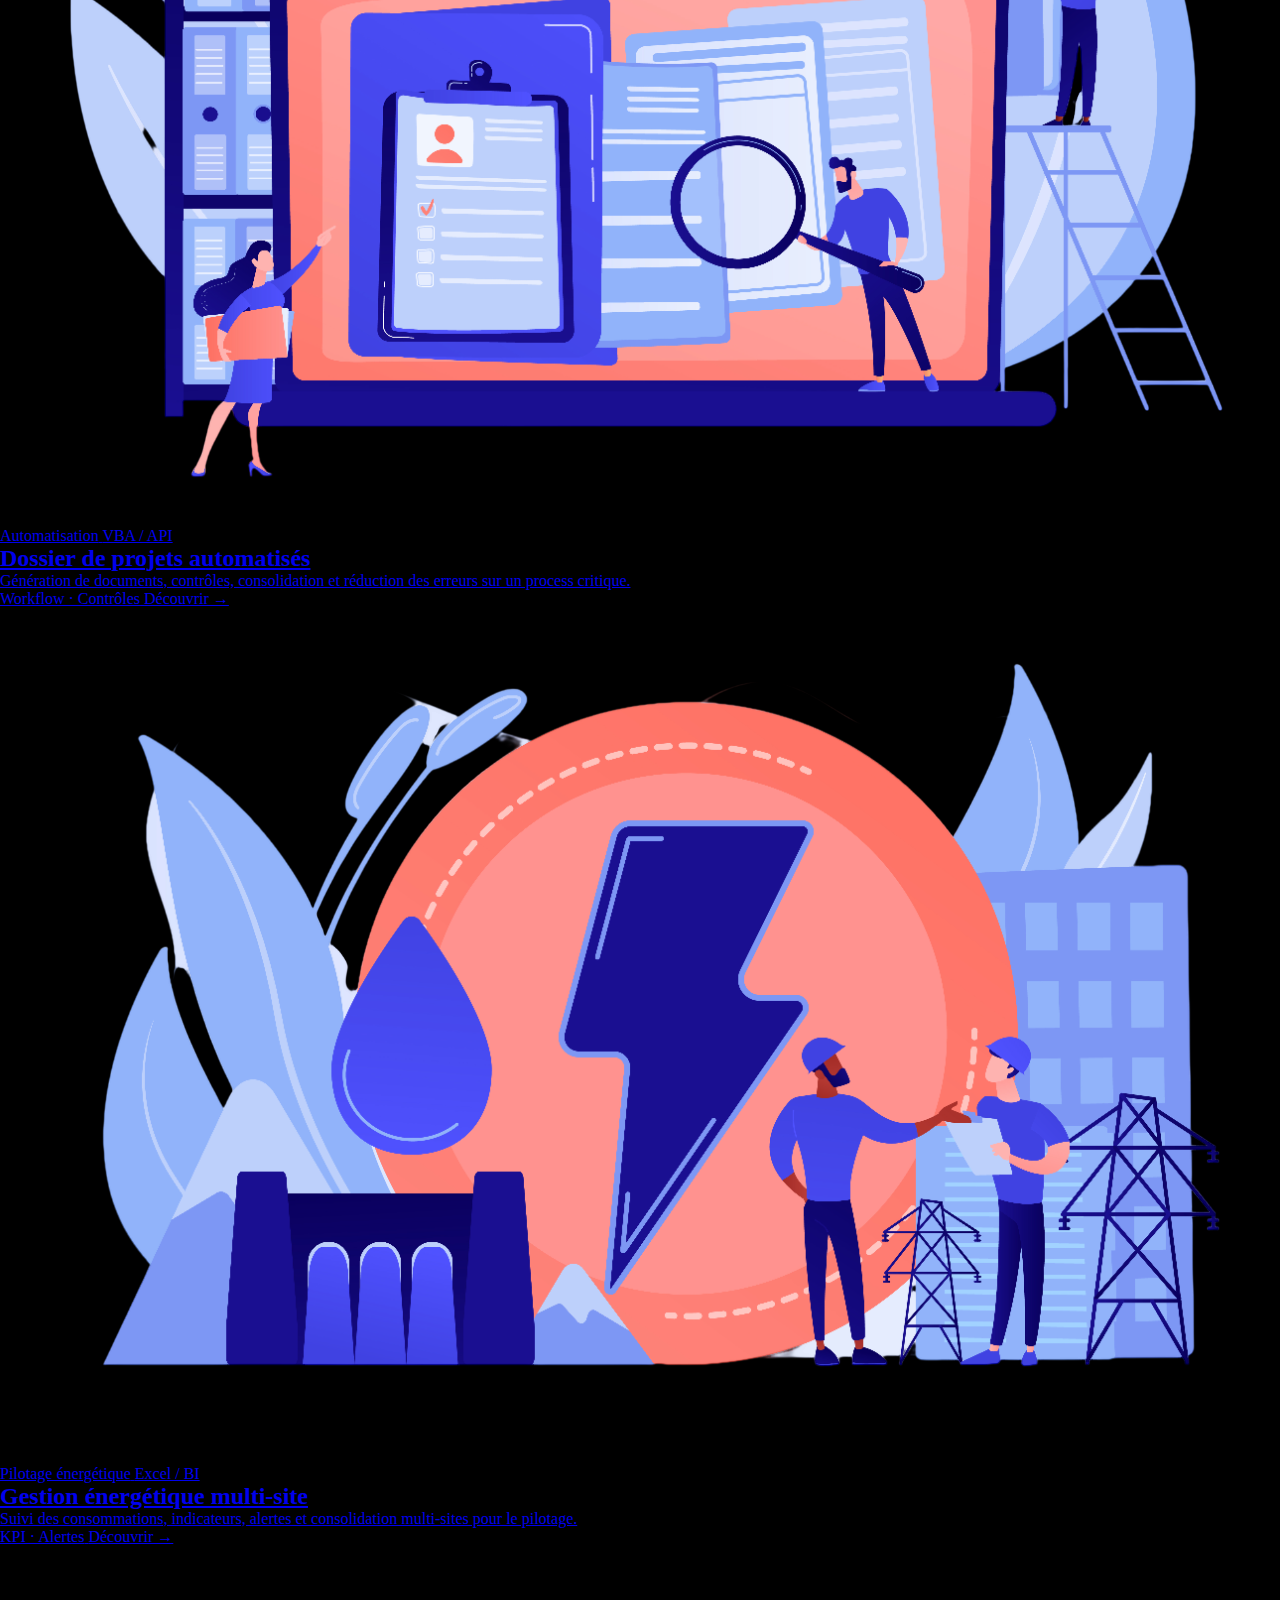
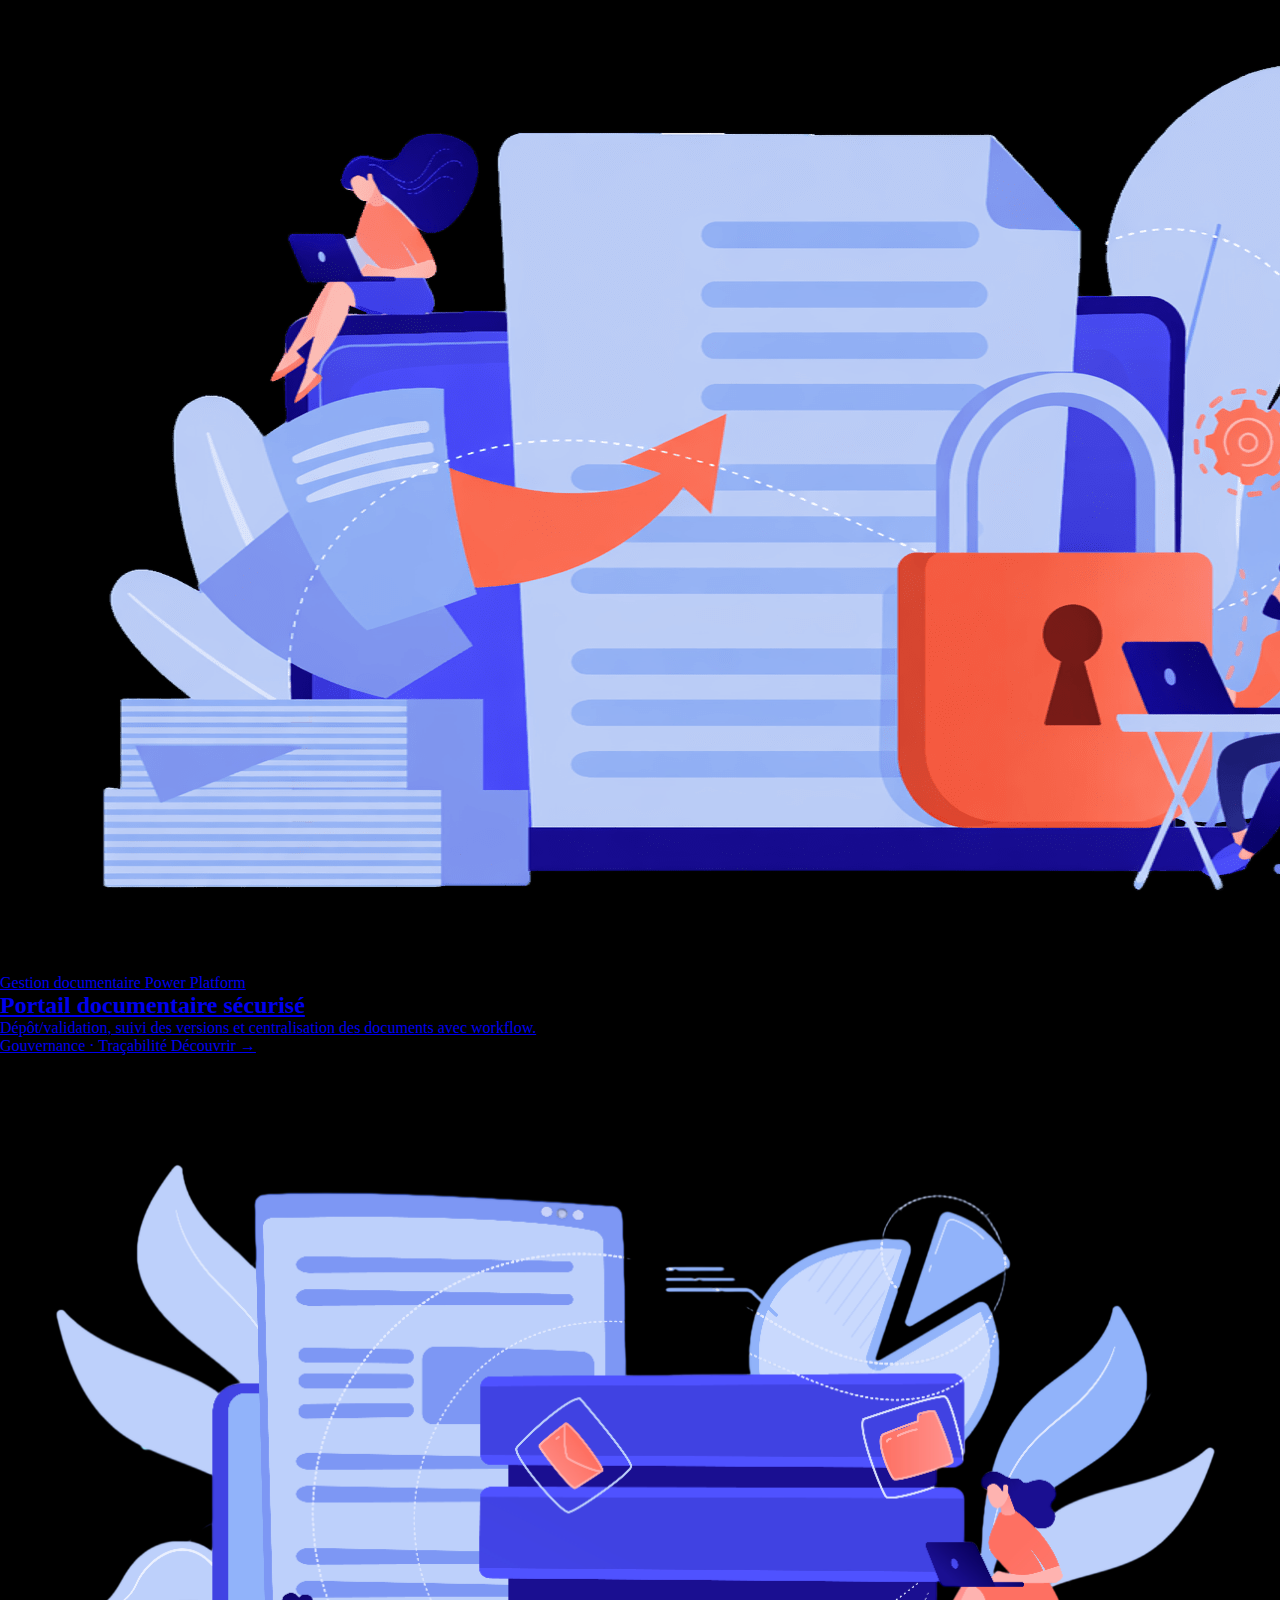
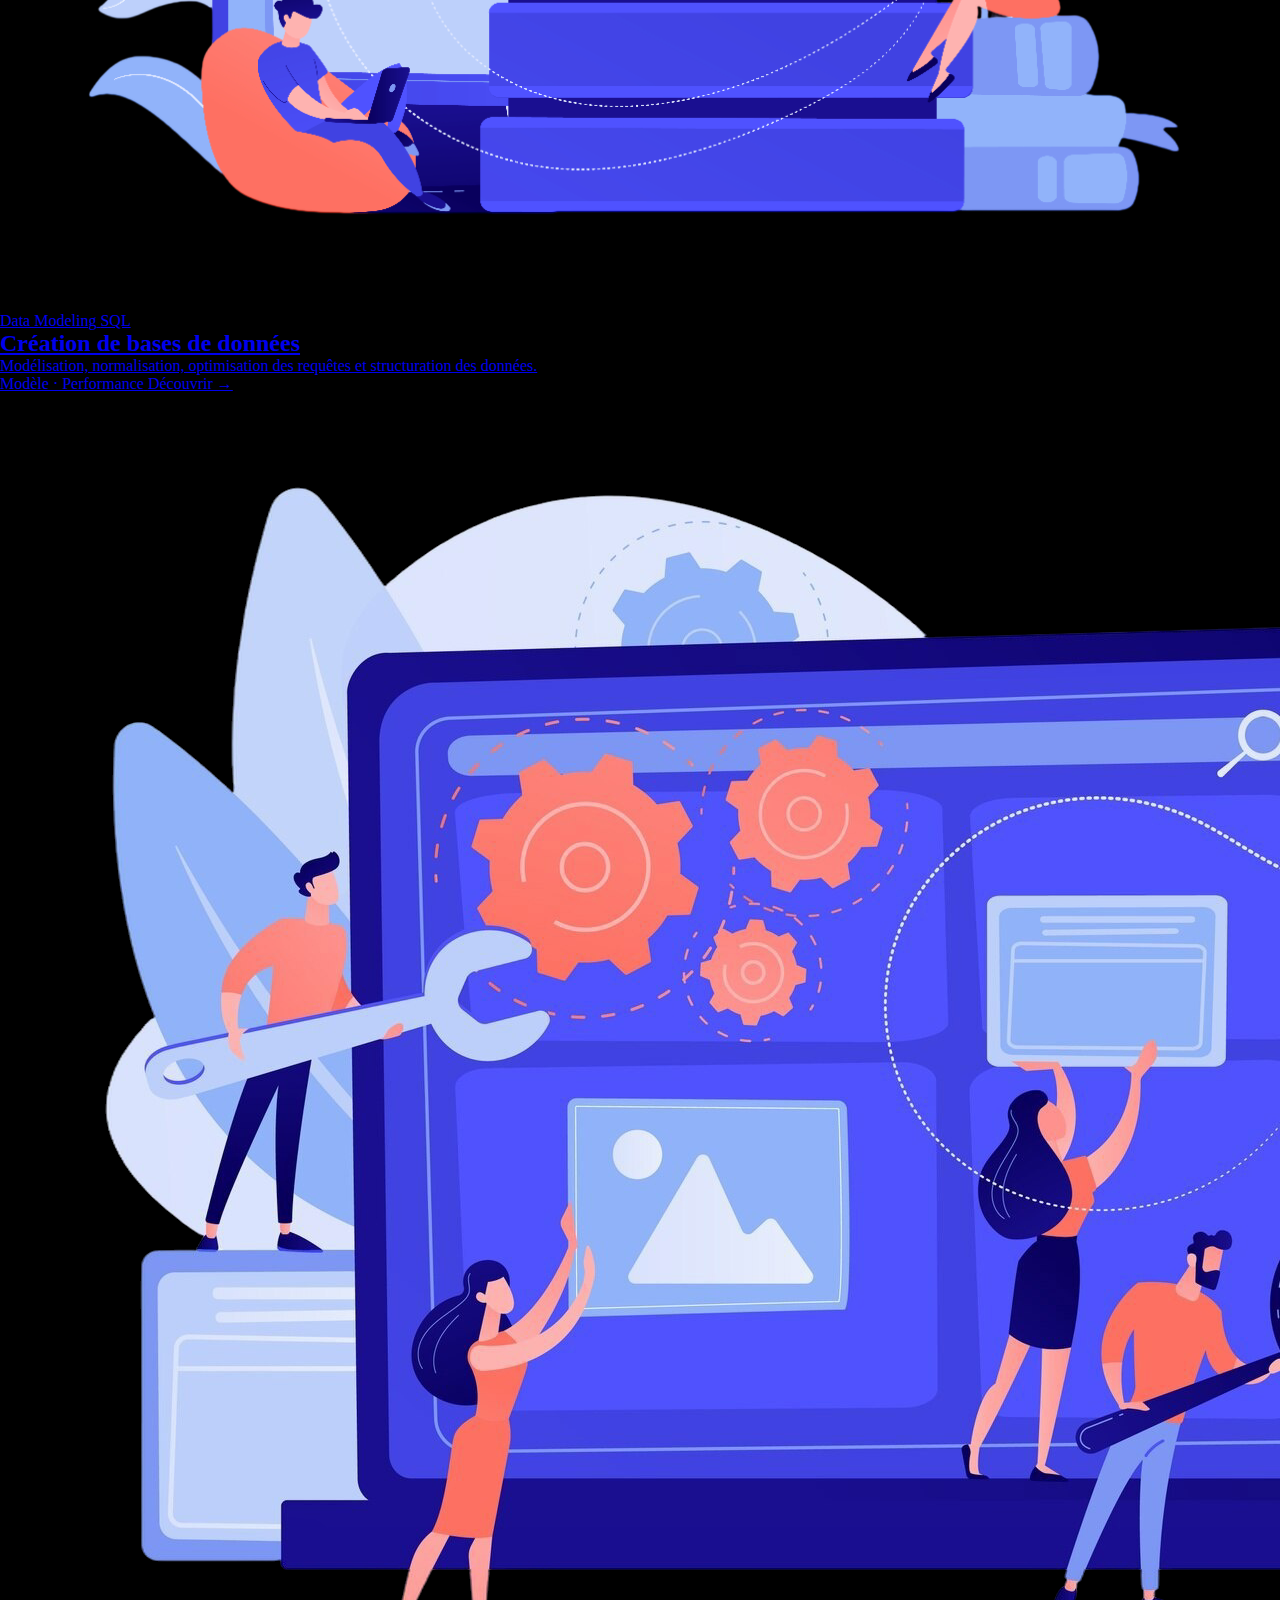
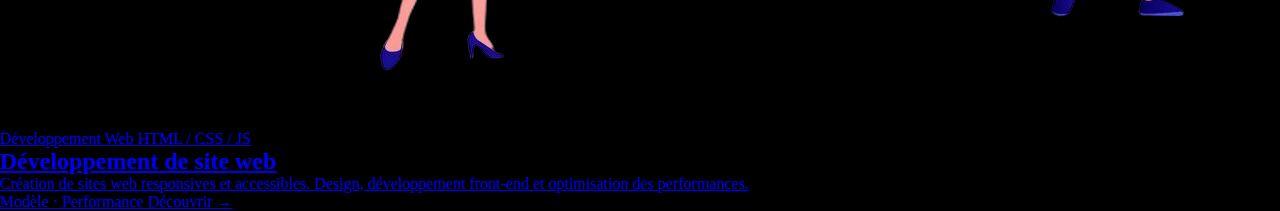
<file: projets.html>
<!DOCTYPE html>
<html lang="fr">
<head>
  <meta charset="UTF-8">
  <meta name="viewport" content="width=device-width, initial-scale=1.0">
  <title>Projets — Nathan Senechal</title>

  <link rel="stylesheet" href="css/style.css" />
  <script src="js/script.js" defer></script>

  <link rel="preconnect" href="https://fonts.googleapis.com" />
  <link rel="preconnect" href="https://fonts.gstatic.com" crossorigin />
  <link href="https://fonts.googleapis.com/css2?family=Inter:wght@400;500;600;700;800&display=swap" rel="stylesheet">

  <script src="js/projects-filter.js" defer></script>

  <script>
    document.documentElement.className = "js";
    var supportsCssVars = function () {
      var e, t = document.createElement("style");
      t.innerHTML = "root: { --tmp-var: bold; }";
      document.head.appendChild(t);
      e = !!(window.CSS && window.CSS.supports && window.CSS.supports("font-weight", "var(--tmp-var)"));
      t.parentNode.removeChild(t);
      return e;
    };
    supportsCssVars() || alert("Please view this demo in a modern browser that supports CSS Variables.");
  </script>

  <!-- Shaders (background) -->
  <script type="x-shader/x-vertex" id="wrapVertexShader">
    attribute float size;
    attribute vec3 color;
    varying vec3 vColor;
    void main() {
      vColor = color;
      vec4 mvPosition = modelViewMatrix * vec4( position, 1.0 );
      gl_PointSize = size * ( 350.0 / - mvPosition.z );
      gl_Position = projectionMatrix * mvPosition;
    }
  </script>

  <script type="x-shader/x-fragment" id="wrapFragmentShader">
    varying vec3 vColor;
    uniform sampler2D texture;
    void main(){
      vec4 textureColor = texture2D( texture, gl_PointCoord );
      if ( textureColor.a < 0.3 ) discard;
      vec4 color = vec4(vColor.xyz, 1.0) * textureColor;
      gl_FragColor = color;
    }
  </script>
</head>

<body>

  <!-- Background -->
  <div id="bg-slot"></div>
  <script src="js/include/include-background.js"></script>

  <!-- Navbar -->
  <div id="navbar-slot"></div>
  <script src="js/include/include-navbar.js" defer></script>

  <main class="projects-hub">

    <!-- HERO -->
    <header class="projects-hub__hero">
      <div class="projects-hub__container">
        <div class="projects-hub__tag">PROJETS · CAS D’USAGE · RÉALISATIONS</div>

        <h1 class="projects-hub__title">
          Un aperçu de mes projets en Business Intelligence & automatisation.
        </h1>

        <p class="projects-hub__desc">
          Chaque projet met l’accent sur la robustesse, la clarté des indicateurs et l’impact opérationnel.
          Explorez les cas d’usage par thématique, ou ouvrez un projet pour voir le contexte, la solution et les résultats.
        </p>

        <!-- filtres (UI, on branchera plus tard en JS si tu veux) -->
        <div class="projects-hub__filters" role="group" aria-label="Filtrer les projets">
          <button class="chip is-active" type="button" data-filter="all">Tous</button>
          <button class="chip" type="button" data-filter="bi">BI & Reporting</button>
          <button class="chip" type="button" data-filter="automation">Automatisation</button>
          <button class="chip" type="button" data-filter="power">Power Platform</button>
          <button class="chip" type="button" data-filter="data">Data Modeling</button>
          <button class="chip" type="button" data-filter="web">Web</button>
        </div>
      </div>
    </header>

    <!-- GRID -->
    <section class="projects-hub__grid" aria-label="Liste des projets">
      <div class="projects-hub__container">

        <div class="cards-grid">

          <!-- 1 -->
          <article class="project-card" data-cat="bi">
            <a class="project-card__link" href="rapport-act.html" aria-label="Ouvrir : Rapport d'activité automatique">
              <div class="project-card__media">
                <img src="img/projects/rapport-act/minia.png" alt="Rapport d'activité automatique">
              </div>

              <div class="project-card__body">
                <div class="project-card__meta">
                  <span class="badge">BI & Reporting</span>
                  <span class="badge badge--ghost">VBA / Power Query</span>
                </div>

                <h2 class="project-card__title">Rapport d'activité automatique</h2>

                <p class="project-card__desc">
                  Extraction, calcul de métriques, indicateurs clés et restitution via tableaux de bord interactifs.
                </p>

                <div class="project-card__foot">
                  <span class="project-card__kpi">Gain de temps · Fiabilisation</span>
                  <span class="project-card__cta">Découvrir →</span>
                </div>
              </div>
            </a>
          </article>

          <!-- 2 -->
          <article class="project-card" data-cat="automation">
            <a class="project-card__link" href="dtaf.html" aria-label="Ouvrir : Dossier de projets automatisés">
              <div class="project-card__media">
                <img src="img/projects/dtaf/minia.png" alt="Dossier de projets automatisés">
              </div>

              <div class="project-card__body">
                <div class="project-card__meta">
                  <span class="badge">Automatisation</span>
                  <span class="badge badge--ghost">VBA / API</span>
                </div>

                <h2 class="project-card__title">Dossier de projets automatisés</h2>

                <p class="project-card__desc">
                  Génération de documents, contrôles, consolidation et réduction des erreurs sur un process critique.
                </p>

                <div class="project-card__foot">
                  <span class="project-card__kpi">Workflow · Contrôles</span>
                  <span class="project-card__cta">Découvrir →</span>
                </div>
              </div>
            </a>
          </article>

          <!-- 3 -->
          <article class="project-card" data-cat="bi">
            <a class="project-card__link" href="belha.html" aria-label="Ouvrir : Gestion énergétique multi-site">
              <div class="project-card__media">
                <img src="img/projects/belha/minia.png" alt="Gestion énergétique multi-site">
              </div>

              <div class="project-card__body">
                <div class="project-card__meta">
                  <span class="badge">Pilotage énergétique</span>
                  <span class="badge badge--ghost">Excel / BI</span>
                </div>

                <h2 class="project-card__title">Gestion énergétique multi-site</h2>

                <p class="project-card__desc">
                  Suivi des consommations, indicateurs, alertes et consolidation multi-sites pour le pilotage.
                </p>

                <div class="project-card__foot">
                  <span class="project-card__kpi">KPI · Alertes</span>
                  <span class="project-card__cta">Découvrir →</span>
                </div>
              </div>
            </a>
          </article>

          <!-- 4 -->
          <article class="project-card" data-cat="power">
            <a class="project-card__link" href="docs.html" aria-label="Ouvrir : Portail documentaire sécurisé">
              <div class="project-card__media">
                <img src="img/projects/docs/minia.png" alt="Portail documentaire sécurisé">
              </div>

              <div class="project-card__body">
                <div class="project-card__meta">
                  <span class="badge">Gestion documentaire</span>
                  <span class="badge badge--ghost">Power Platform</span>
                </div>

                <h2 class="project-card__title">Portail documentaire sécurisé</h2>

                <p class="project-card__desc">
                  Dépôt/validation, suivi des versions et centralisation des documents avec workflow.
                </p>

                <div class="project-card__foot">
                  <span class="project-card__kpi">Gouvernance · Traçabilité</span>
                  <span class="project-card__cta">Découvrir →</span>
                </div>
              </div>
            </a>
          </article>

          <!-- 5 -->
          <article class="project-card" data-cat="data">
            <a class="project-card__link" href="bdd.html" aria-label="Ouvrir : Création de bases de données">
              <div class="project-card__media">
                <img src="img/projects/bdd/minia.png" alt="Création de bases de données">
              </div>

              <div class="project-card__body">
                <div class="project-card__meta">
                  <span class="badge">Data Modeling</span>
                  <span class="badge badge--ghost">SQL</span>
                </div>

                <h2 class="project-card__title">Création de bases de données</h2>

                <p class="project-card__desc">
                  Modélisation, normalisation, optimisation des requêtes et structuration des données.
                </p>

                <div class="project-card__foot">
                  <span class="project-card__kpi">Modèle · Performance</span>
                  <span class="project-card__cta">Découvrir →</span>
                </div>
              </div>
            </a>
          </article>

          <!-- 6 -->
          <article class="project-card" data-cat="web">
            <a class="project-card__link" href="site.html" aria-label="Ouvrir : Développement de site web">
              <div class="project-card__media">
                <img src="img/projects/site/minia.png" alt="Développement de site web" class="img-contain">
              </div>

              <div class="project-card__body">
                <div class="project-card__meta">
                  <span class="badge">Développement Web</span>
                  <span class="badge badge--ghost">HTML / CSS / JS</span>
                </div>

                <h2 class="project-card__title">Développement de site web</h2>

                <p class="project-card__desc">
                  Création de sites web responsives et accessibles. Design, développement front-end et optimisation des performances.
                </p>

                <div class="project-card__foot">
                  <span class="project-card__kpi">Modèle · Performance</span>
                  <span class="project-card__cta">Découvrir →</span>
                </div>
              </div>
            </a>
          </article>

        </div>
      </div>
    </section>

  </main>

</body>
</html>
</file>
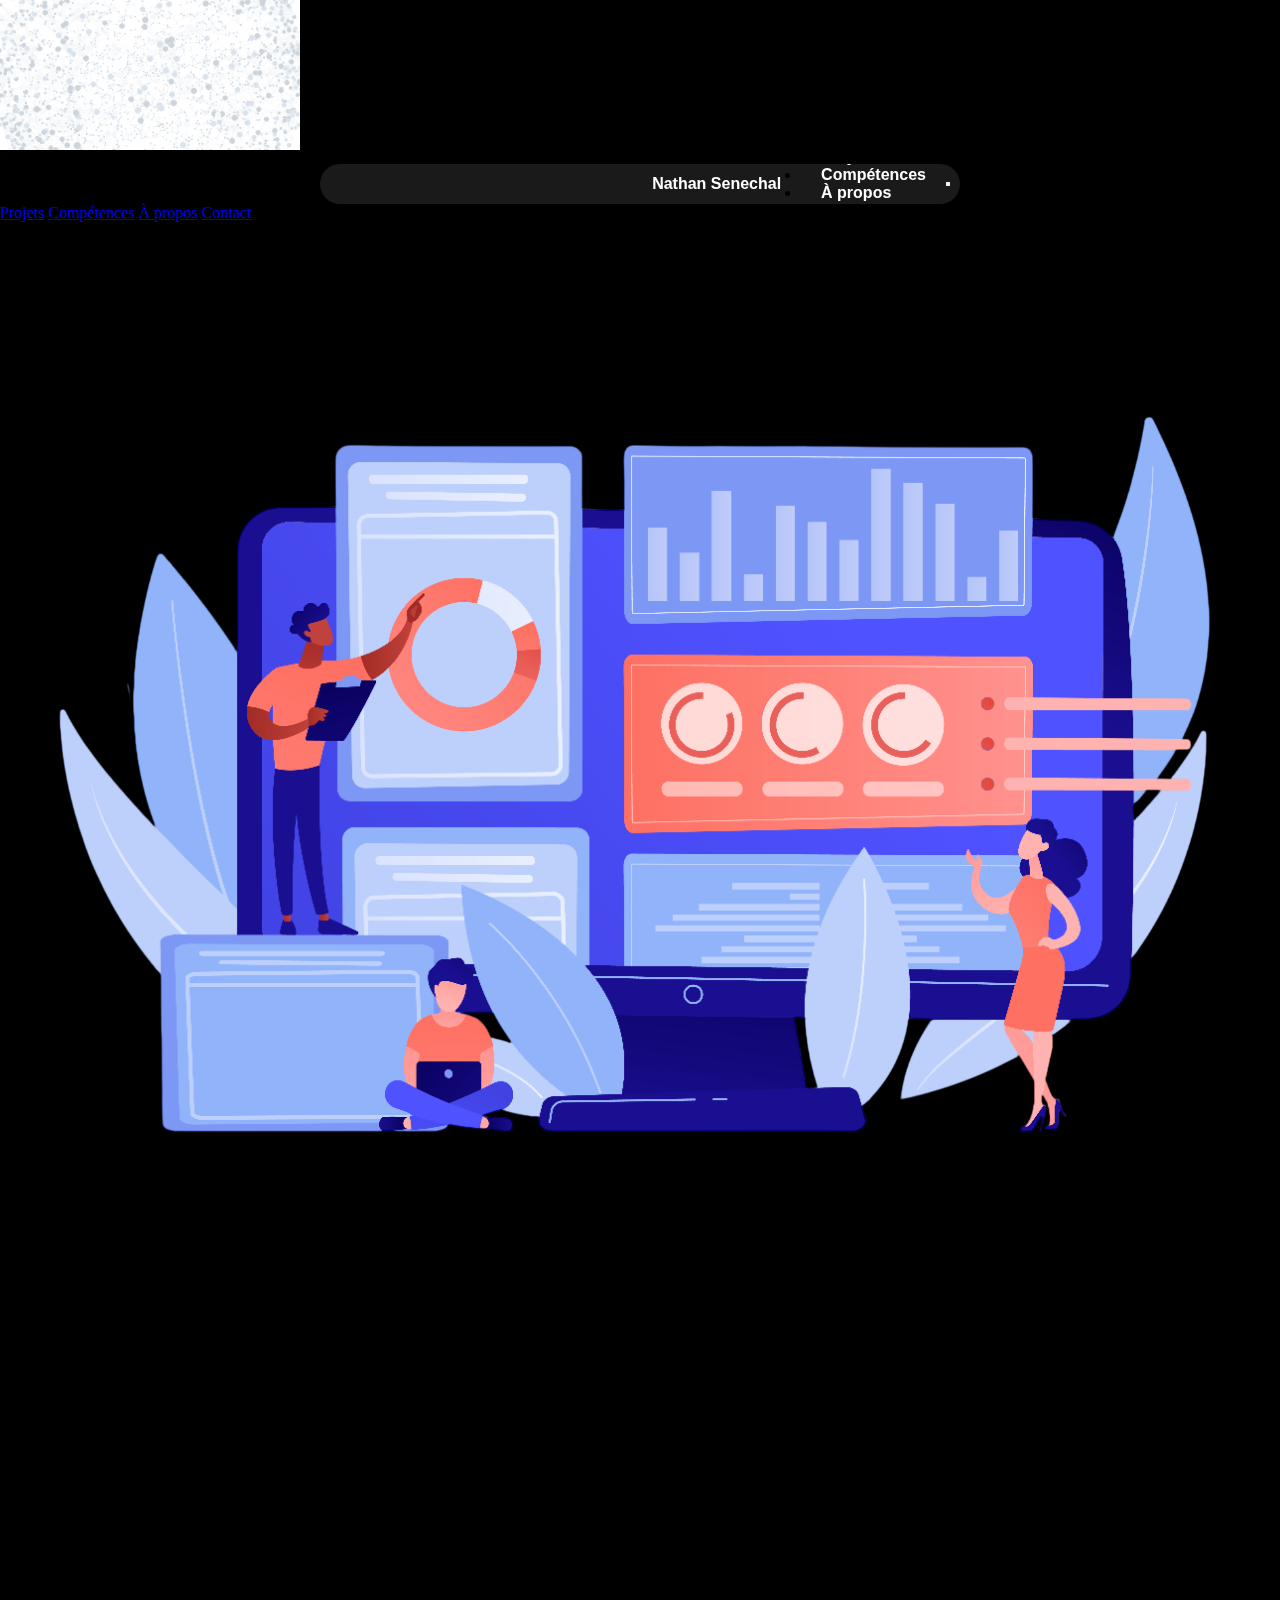
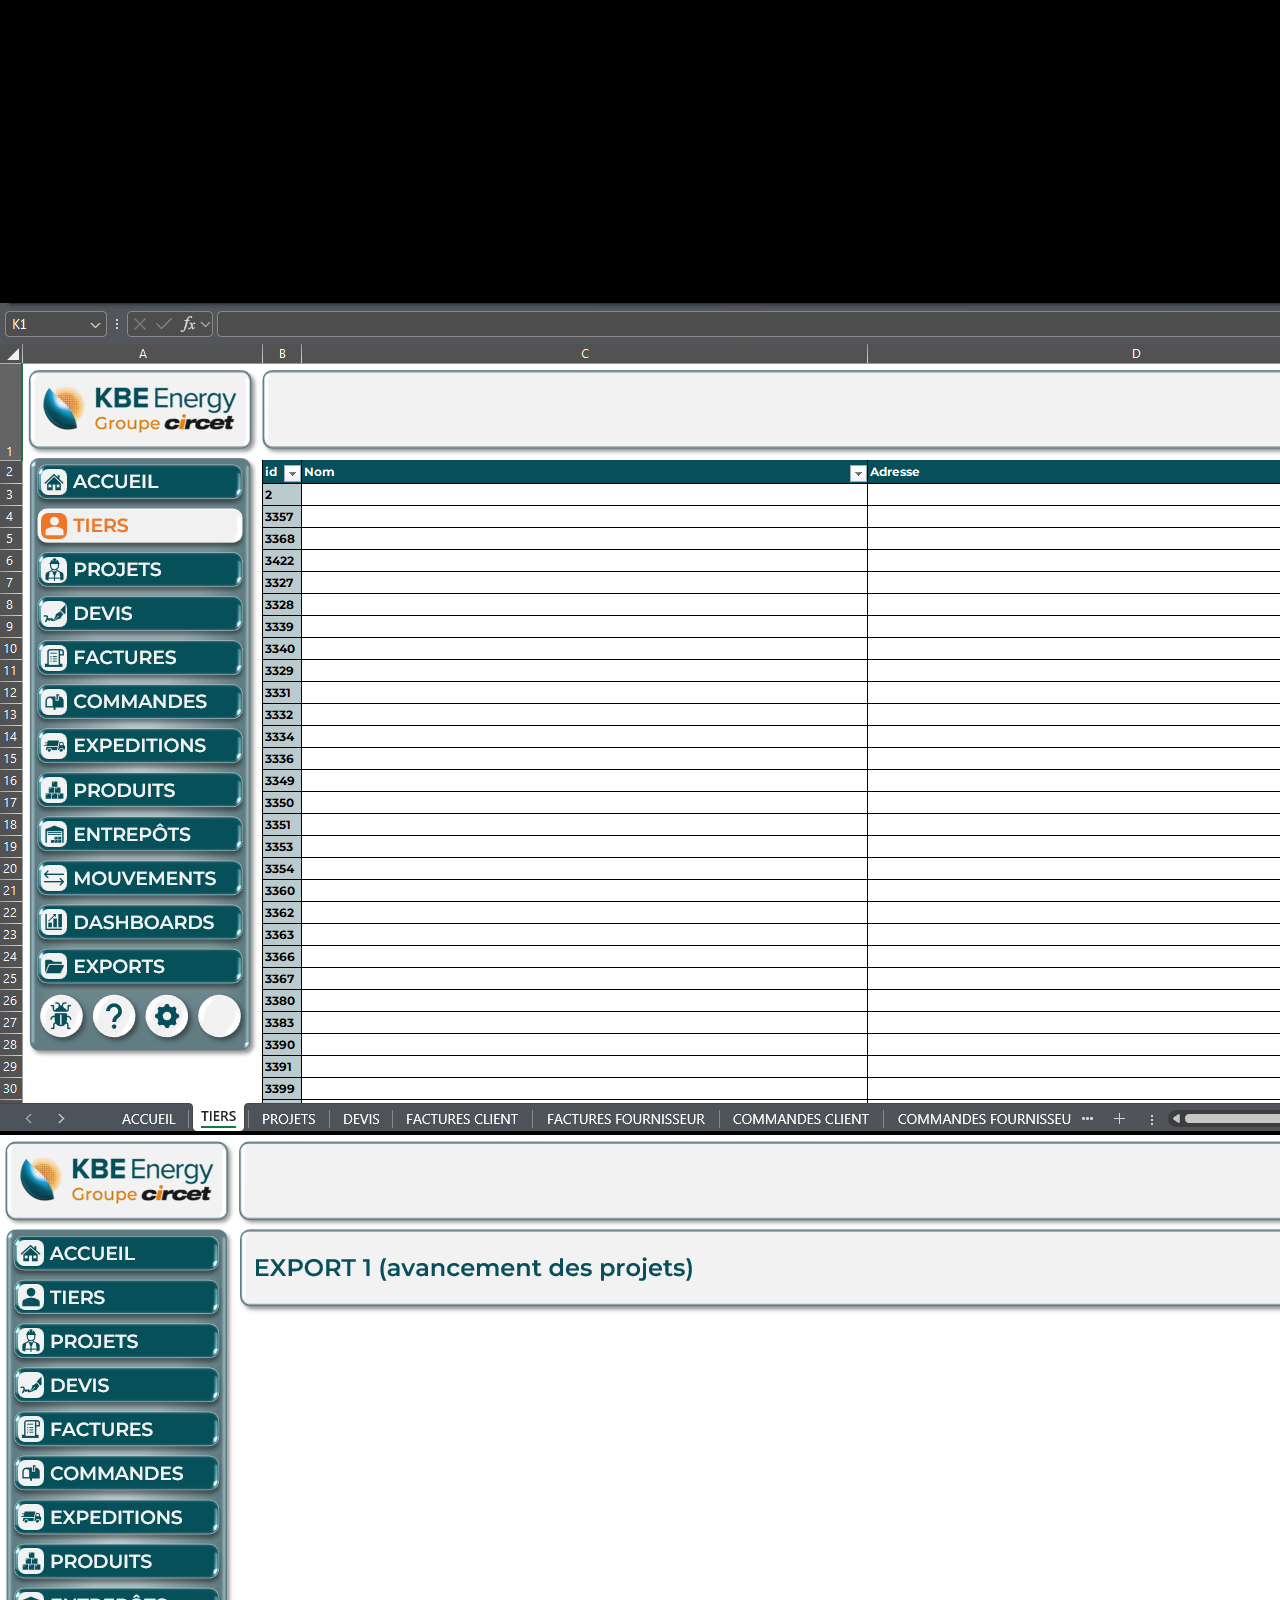
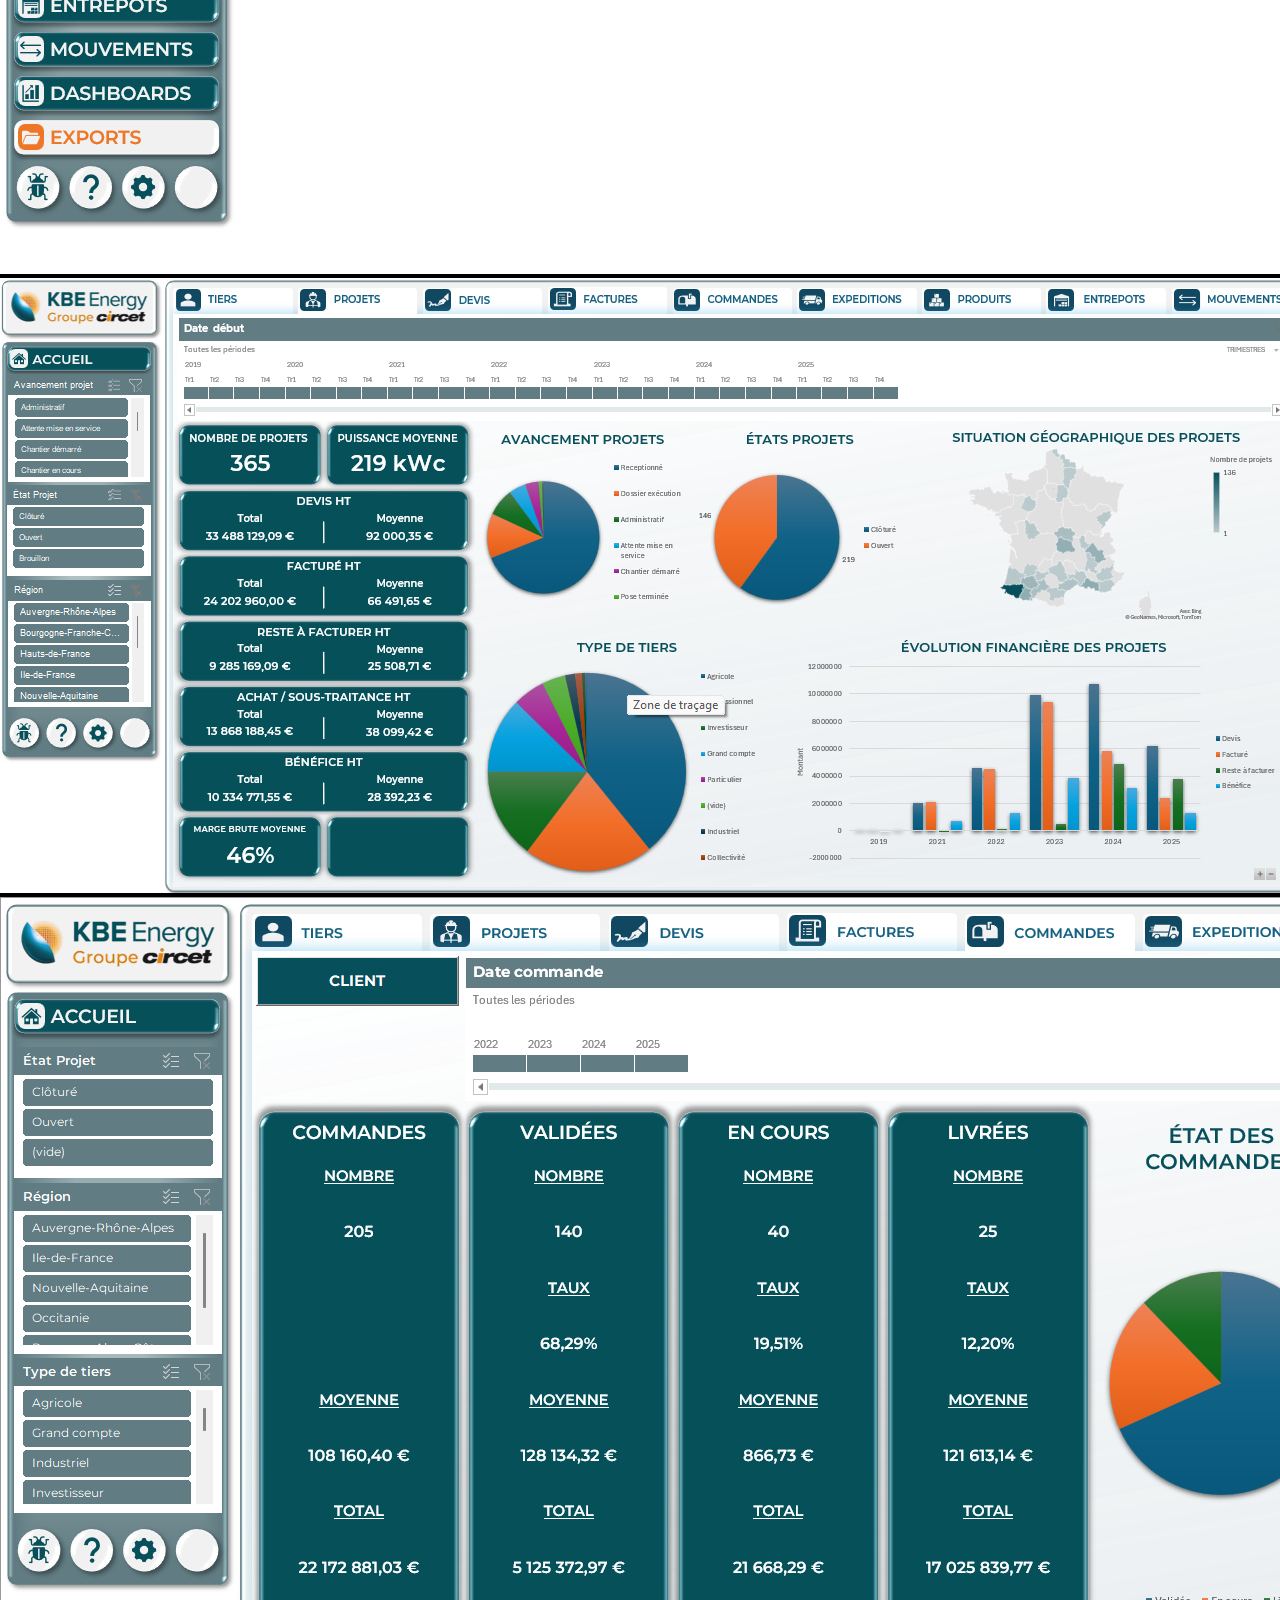
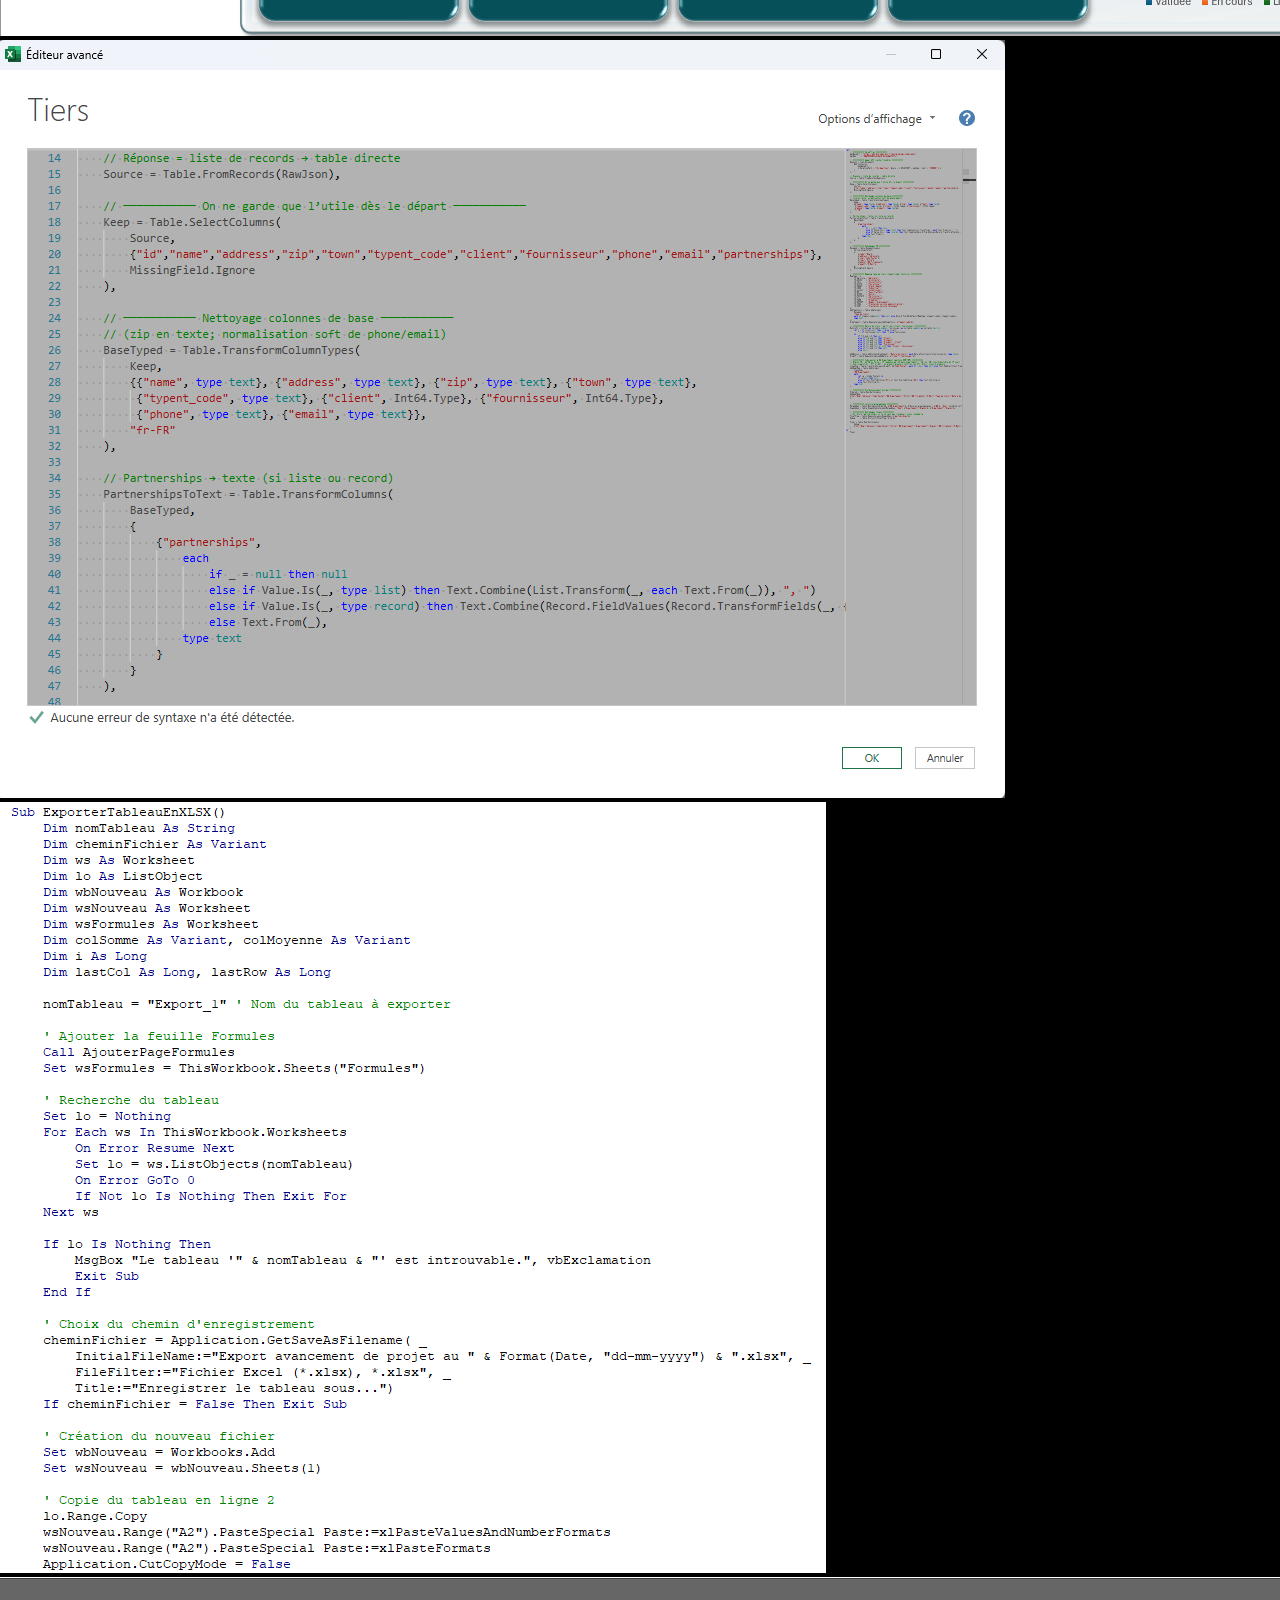
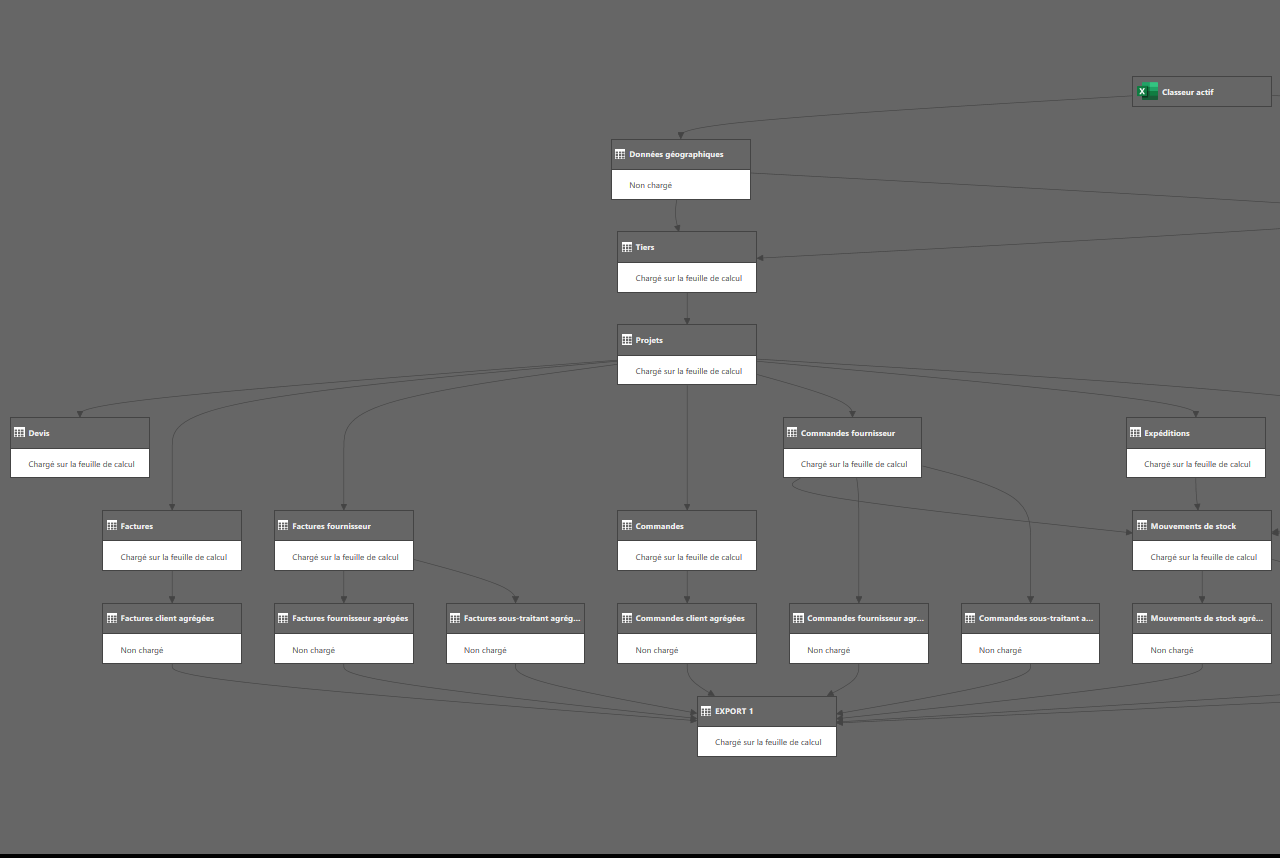
<file: rapport-act.html>
<!DOCTYPE html>
<html lang="fr">
<head>
  <meta charset="UTF-8">
  <meta name="viewport" content="width=device-width, initial-scale=1.0">
  <title>Rapport d'activité automatique — Nathan Senechal</title>

  <link rel="stylesheet" href="css/style.css" />
  <script src="js/script.js" defer></script>

  <link rel="preconnect" href="https://fonts.googleapis.com" />
  <link rel="preconnect" href="https://fonts.gstatic.com" crossorigin />
  <link href="https://fonts.googleapis.com/css2?family=Inter:wght@400;500;600;700;800&display=swap" rel="stylesheet">

  <script>
    document.documentElement.className = "js";
    var supportsCssVars = function () {
      var e, t = document.createElement("style");
      t.innerHTML = "root: { --tmp-var: bold; }";
      document.head.appendChild(t);
      e = !!(window.CSS && window.CSS.supports && window.CSS.supports("font-weight", "var(--tmp-var)"));
      t.parentNode.removeChild(t);
      return e;
    };
    supportsCssVars() || alert("Please view this demo in a modern browser that supports CSS Variables.");
  </script>

  <!-- Shaders (background) -->
  <script type="x-shader/x-vertex" id="wrapVertexShader">
    attribute float size;
    attribute vec3 color;
    varying vec3 vColor;
    void main() {
      vColor = color;
      vec4 mvPosition = modelViewMatrix * vec4( position, 1.0 );
      gl_PointSize = size * ( 350.0 / - mvPosition.z );
      gl_Position = projectionMatrix * mvPosition;
    }
  </script>

  <script type="x-shader/x-fragment" id="wrapFragmentShader">
    varying vec3 vColor;
    uniform sampler2D texture;
    void main(){
      vec4 textureColor = texture2D( texture, gl_PointCoord );
      if ( textureColor.a < 0.3 ) discard;
      vec4 color = vec4(vColor.xyz, 1.0) * textureColor;
      gl_FragColor = color;
    }
  </script>
</head>

<body>

  <!-- Background -->
  <div id="bg-slot"></div>
  <script src="js/include/include-background.js"></script>

  <!-- Navbar -->
  <div id="navbar-slot"></div>
  <script src="js/include/include-navbar.js" defer></script>

 <main class="project">

    <!-- HERO -->
    <section class="project-hero">
      <div class="project__container project-hero__grid">

        <div class="project-hero__content">
          <div class="project-hero__top">
            <p class="project-hero__tag">AUTOMATISATION · REPORTING</p>
            <h1 class="project-hero__title">Rapport d’activité automatique</h1>
          </div>

          <p class="project-hero__desc">
            Conception et déploiement d’un pipeline de reporting automatisé permettant de produire,
            à partir d’un ERP différent de celui du groupe, un export mensuel .xlsx conforme aux standards corporate.
            La solution consolide 12 tables via API, structure et normalise les données,
            intègre des calculs métier avancés (marges brutes, neutralisation du stock, reste à facturer, production...),
            et génère un dashboard Excel fiable, reproductible et prêt à être transmis.

          </p>

          <div class="project-hero__bottom">
            <div class="project-hero__pills">
              <span class="pill">Excel</span>
              <span class="pill">Power Query</span>
              <span class="pill">VBA</span>
              <span class="pill">API ERP</span>
            </div>
          </div>
        </div>
        <div class="project-hero__media">
          <img class="project-hero__img"
              src="img/projects/rapport-act/minia.png"
              alt="Aperçu du dashboard Rapport d’activité" />
        </div>

      </div>
    </section>


    <!-- RÉSUMÉ EXPRESS -->
    <section class="project-section">
      <div class="project__container">

        <h2 class="project__h2">Résumé express</h2>

        <div class="project-grid-4">
          <div class="project-card">
            <h3>Objectif</h3>
            <p>
              Produire un export strictement conforme aux exigences du groupe,
              malgré un ERP différent.
            </p>
          </div>

          <div class="project-card">
            <h3>Données</h3>
            <p>
              Extraction via API et consolidation de 12 tables ERP.
            </p>
          </div>

          <div class="project-card">
            <h3>Traitements</h3>
            <p>
              Jointures, normalisation et calculs métier
              (marges brutes, neutralisation du stock).
            </p>
          </div>

          <div class="project-card">
            <h3>Impact</h3>
            <p>
              ~2h gagnées par export, moins d’erreurs,
              meilleure visualisation.
            </p>
          </div>
        </div>

      </div>
    </section>


    <!-- PROBLÈME / CONTRAINTES -->
<section class="project-section project-problem">
  <div class="project__container">

    <h2 class="project__h2">Problème & contraintes</h2>

    <div class="project-problem__rail">

      <div class="project-problem__block">
        <h3 class="project-problem__title">Problème</h3>
        <p class="project-problem__text">
          Suite au rachat de l’agence par Circet, le directeur devait transmettre un reporting
          mensuel au format .xlsx strictement conforme aux standards du groupe.
        </p>
        <p class="project-problem__text">
          Or, l’agence utilisait un ERP différent, ne permettant ni export direct compatible,
          ni calcul automatique des indicateurs exigés (marges brutes, neutralisation du stock).
        </p>
        <p class="project-problem__text">
          Le processus manuel existant était long (~2h par export), sujet à erreurs et difficile à reproduire.
        </p>
      </div>

      <div class="project-problem__block">
        <h3 class="project-problem__title">Contraintes</h3>
        <ul class="project-problem__list">
          <li>Consolidation automatique de 12 tables ERP</li>
          <li>Actualisation automatique des données</li>
          <li>Fiabilité et reproductibilité du reporting</li>
          <li>Suppression des manipulations manuelles</li>
          <li>Lisibilité pour la direction</li>
        </ul>
      </div>

    </div>

  </div>
</section>

    <!-- SOLUTION -->
    <section class="project-section">
      <div class="project__container">

        <h2 class="project__h2">Solution</h2>

        <div class="project-card">
          <p>
            Mise en place d’un pipeline automatisé :
          </p>

          <p>
            <strong>API ERP (12 tables)</strong> →
            <strong>Power Query (consolidation, jointures, typages)</strong> →
            <strong>Calculs métier</strong> →
            <strong>Dashboard Excel</strong> →
            <strong>Export automatisé .xlsx via VBA</strong>
          </p>

          <p>
            L’utilisateur déclenche simplement l’actualisation puis l’export final.
            Le fichier généré respecte la structure attendue par le groupe.
          </p>
        </div>

      </div>
    </section>


    <!-- DÉTAILS TECHNIQUES -->
    <section class="project-section project-section--tech">
      <div class="project__container">

        <h2 class="project__h2">Détails techniques</h2>

        <div class="project-grid-2">

          <div class="project-card">
            <h3>Connexion API</h3>
            <p>
              Appels aux endpoints nécessaires pour récupérer les données
              couvrant les 12 tables requises.
            </p>
          </div>

          <div class="project-card">
            <h3>Modélisation Power Query</h3>
            <p>
              Jointures, normalisation des types, colonnes dérivées
              et structuration pour le reporting.
            </p>
          </div>

          <div class="project-card">
            <h3>Calculs métier</h3>
            <p>
              Implémentation des indicateurs exigés par le groupe :
              marges brutes, neutralisation du stock, etc.
            </p>
          </div>

          <div class="project-card">
            <h3>Export VBA</h3>
            <p>
              Génération d’un fichier .xlsx propre,
              structuré et prêt à être transmis.
            </p>
          </div>

        </div>

      </div>
    </section>


    <!-- GALERIE -->
    <section class="project-section">
      <div class="project__container">

        <h2 class="project__h2">Galerie</h2>

        <div class="project-gallery">

          <div class="project-gallery__item">
            <img src="img/projects/rapport-act/capt2.png" alt="Dashboard — Vue globale">
          </div>

          <div class="project-gallery__item">
            <img src="img/projects/rapport-act/capt4.png" alt="Dashboard — Focus commandes">
          </div>

          <div class="project-gallery__item">
            <img src="img/projects/rapport-act/capt1.png" alt="Modèle Power Query — dépendances">
          </div>

          <div class="project-gallery__item">
            <img src="img/projects/rapport-act/capt3.png" alt="Données — table Tiers">
          </div>

          <div class="project-gallery__item">
            <img src="img/projects/rapport-act/capt6.png" alt="Export — écran export">
          </div>

          <div class="project-gallery__item">
            <img src="img/projects/rapport-act/capt5.png" alt="VBA — macro d’export">
          </div>

          <div class="project-gallery__item">
            <img src="img/projects/rapport-act/capt7.png" alt="Power Query — code M">
          </div>

        </div>


      </div>
    </section>

  </main>

</body>
</html>
</file>
<file: css/style.css>
/* #region ==================BASE=================*/

* {
  margin: 0;
  padding: 0;
  box-sizing: border-box;
}

html {
  scroll-behavior: smooth;
}

body {
  min-height: 100vh;
  min-height: 100dvh;
  background-color: black;
}
/* #endregion ==================BASE=================*/

/* #region ==================NAVBAR=================*/

/* Style du nav */
nav {
  height: 40px;
  width: clamp(280px, 50%, 800px);
  background-color: rgba(255, 255, 255, 0.1);
  backdrop-filter: blur(10px);
  display: flex;
  justify-content: flex-end;
  align-items: center;
  margin: 10px auto 0 auto;
  border-radius: 20px;
  font-family: "Segoe UI", sans-serif;
  font-weight: bold;
  overflow: hidden;
  padding: 0 10px;
}

/* Container des liens */
.links-container {
  height: 100%;
  display: flex;
  flex-direction: row;
  align-items: center;
}

/* Style des liens */
nav a {
  height: 100%;
  padding: 0 20px;
  display: flex;
  align-items: center;
  text-decoration: none;
  color: white;
}

nav a:hover {
  background-color: rgba(255, 255, 255, 0.5);
  backdrop-filter: blur(10px);
}

nav .logo {
  margin-right: auto;
  margin-left: -10px;
}

/* Burger button */
.burger {
  display: none; /* Masquer par défaut */
  align-items: center;
  font-size: 1.75rem;
  background: none;
  border: none;
  color: white;
  cursor: pointer;
  z-index: 1100;
}

.burger div {
  width: 30px;
  height: 4px;
  background-color: white;
  margin: 5px;
  transition: 0.3s;
}

/* Menu fullscreen */
.fullscreen-menu {
  position: fixed;
  top: -100%;
  left: 0;
  width: 100vw;
  height: 100vh;
  background-color: rgba(0, 0, 0, 0.5);
  backdrop-filter: blur(8px);
  display: flex;
  flex-direction: column;
  justify-content: center;
  align-items: center;
  transition: cubic-bezier(0.075, 0.82, 0.165, 1) 0.5s;
  z-index: 1000;
}

.fullscreen-menu a {
  color: white;
  font-size: 2rem;
  margin: 20px;
  text-decoration: none;
  font-family: "Segoe UI", sans-serif;
}

.fullscreen-menu.show {
  top: 0;
}

/* Responsive - Apparition du burger en dessous de 1250px */
@media (max-width: 1300px) {
  .links-container {
    display: none; /* Masquer les liens sur petit écran */
  }

  .burger {
    display: block; /* Afficher le burger */
  }
}

/* Close button */
.close-btn {
  position: absolute;
  top: 20px;
  right: 30px;
  font-size: 2rem;
  background: none;
  border: none;
  color: white;
  cursor: pointer;
  z-index: 1101;
}



/* #endregion ==================NAVBAR=================*/

/* #region ==================HERO=================*/

.demo-1 {
	--color-text: #fff;
	--color-bg: #000;
	--color-link: #fff;
	--color-link-hover: #ac1122;
	--color-info: #ac1122;
	--color-title: #fff;
	--color-subtitle: #fff;
	--color-subtitle-bg: #ac1122;
}

.hero {
  position: relative;
  min-height: 100vh;
  display: flex;
  align-items: center;
  justify-content: center;
}

.hero canvas{
  position: absolute;
  width: 100%;
  height: 100%;
  z-index: 1;
}

.hero-content {
  position: absolute;
  top: 50%;
  left: 50%;
  transform: translate(-50%, -50%);
  color: white;
  text-align: center;
  z-index: 2;
  max-width: 100vw;
  font-size: larger;
  cursor: default;
}

.hero-content h1 {
  font-family: 'Anton', sans-serif;
  font-size: 8rem;
}

@media (max-width: 768px) {
  .hero-content h1 {
    font-size: 6rem;
  }
}

@media (max-width: 500px) {
  .hero-content h1 {
    font-size: 5rem;
  }
}

/* #endregion ==================HERO=================*/
</file>
